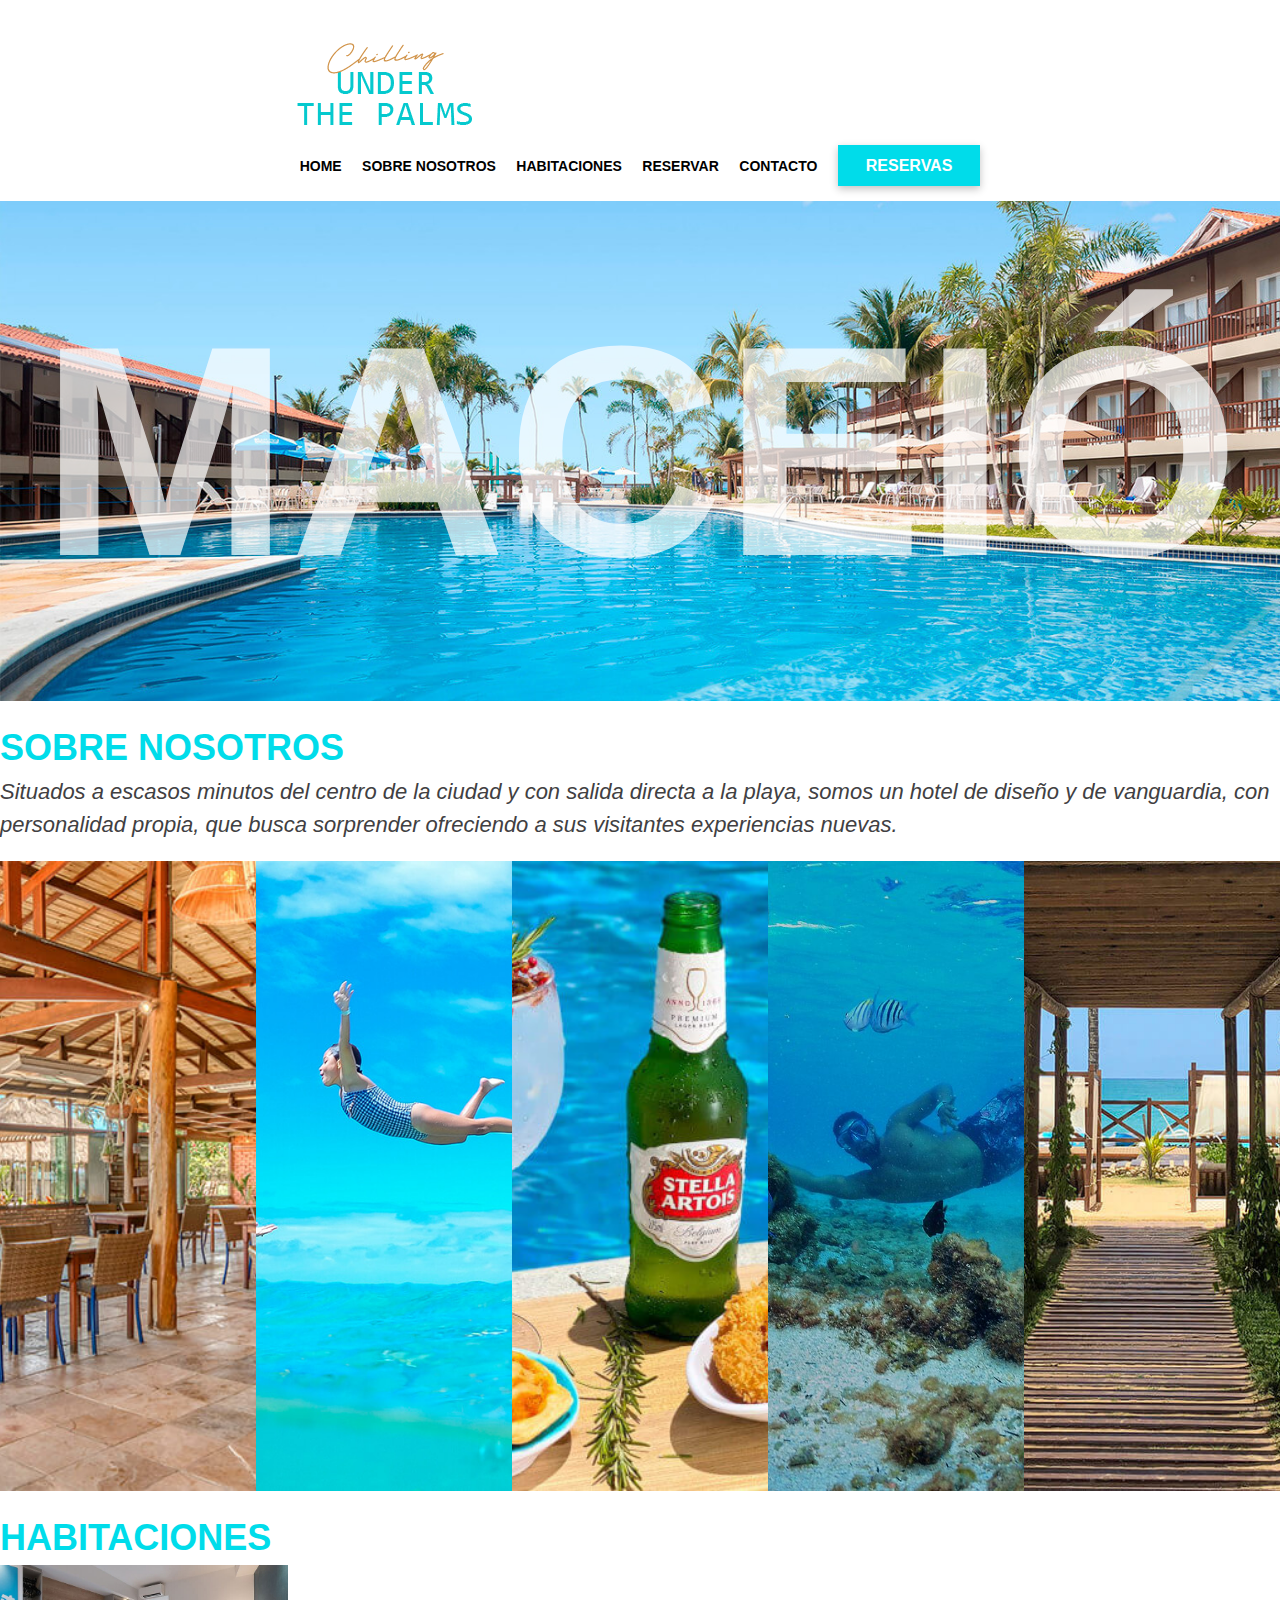
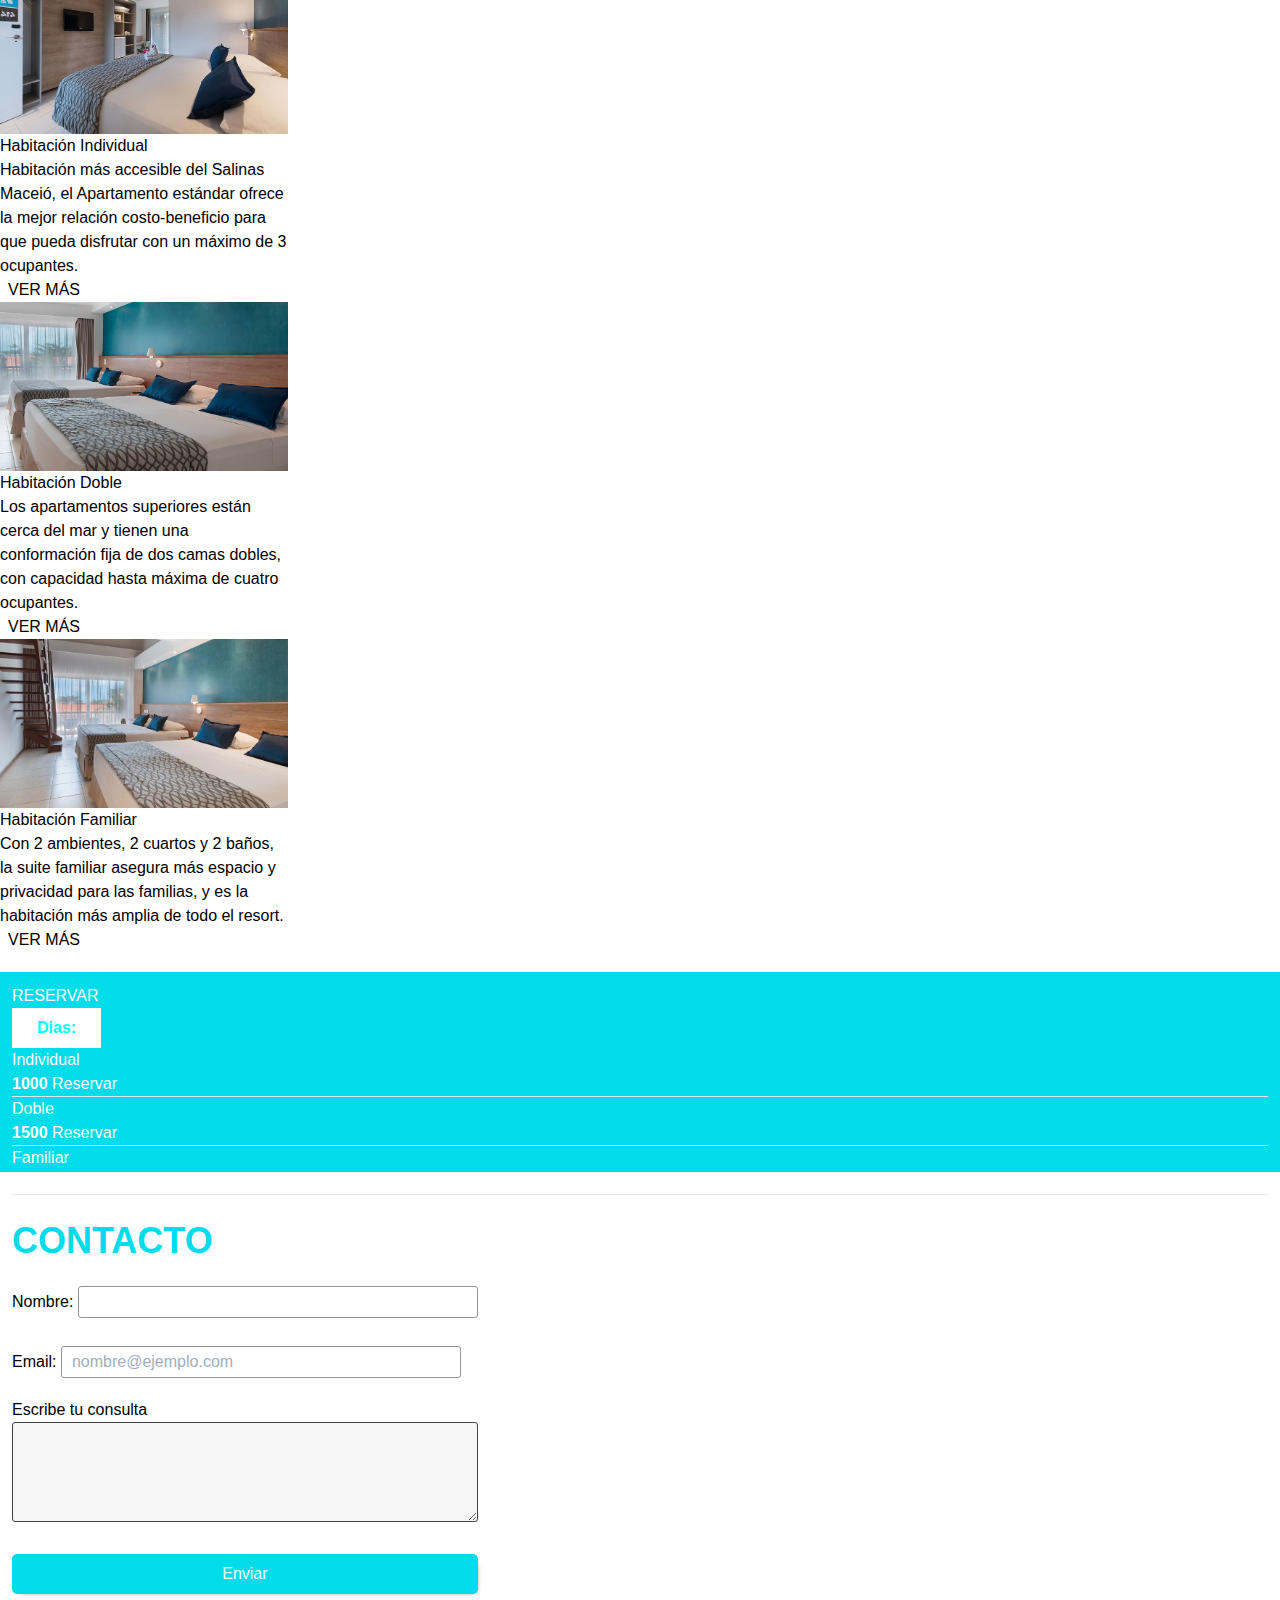
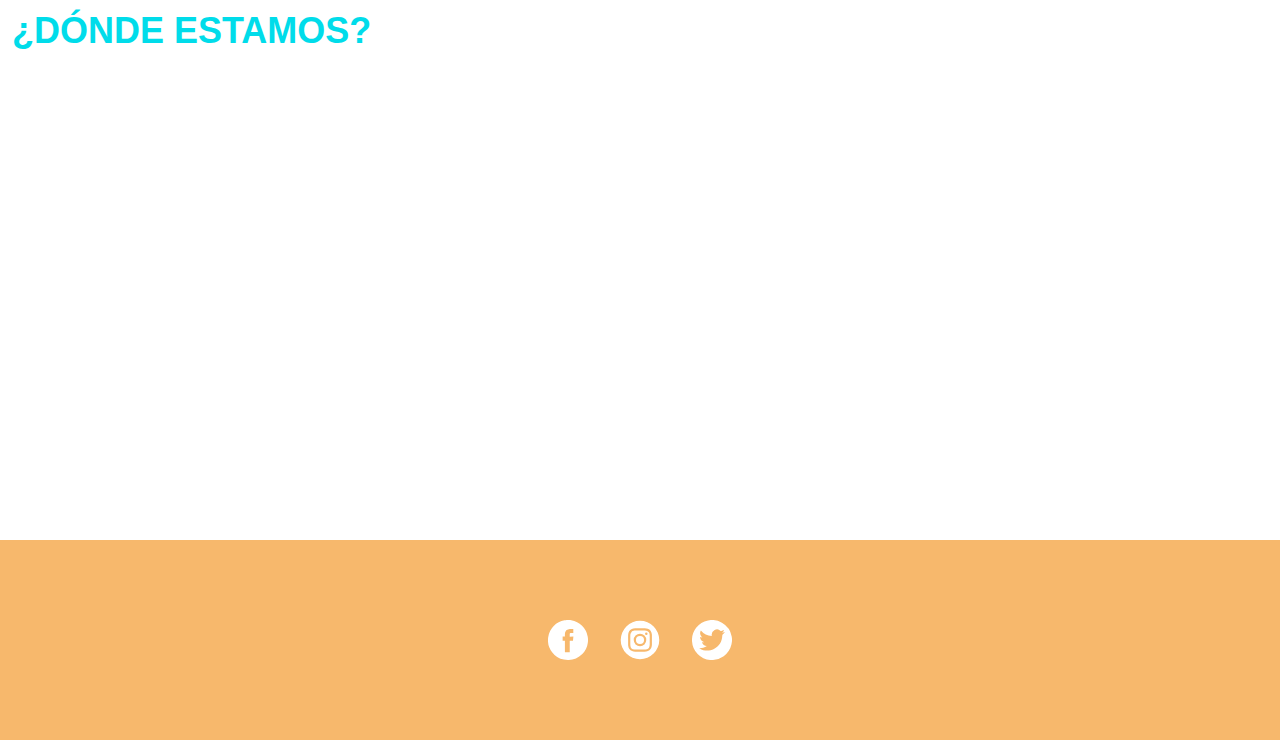
<file: Clase 12/index.html>
<!DOCTYPE html>
<html lang="en">
    <head>
        <meta charset="UTF-8">
    <meta http-equiv="X-UA-Compatible" content="IE=edge">
    <meta name="viewport" content="width=device-width, initial-scale=1.0">
    <title>Entrega Proyecto Final 1</title>
    <!--Tipografía-->
    <link rel="preconnect" href="https://fonts.googleapis.com">
    <meta name="keywords" content="Reserva de hotel reservas vacaciones playa">
    <!--Bootstrap CSS-->
    <link href="https://cdn.jsdelivr.net/npm/bootstrap@5.1.3/dist/css/bootstrap.min.css" rel="stylesheet" integrity="sha384-1BmE4kWBq78iYhFldvKuhfTAU6auU8tT94WrHftjDbrCEXSU1oBoqyl2QvZ6jIW3" crossorigin="anonymous">
    
    
      <!--estilos CSS-->
     <link rel="stylesheet" href="./css/estilos.css">

     <link type="text/css" rel="stylesheet" href="css/tailwind.min.css"  media="screen,projection"/>

</head>
<body>
    <header id="header">     
        <nav class="navbar navbar-expand-lg navbar-light navegacion">
            <div class="container-fluid">
            <a class="navbar-brand" href="./index.html"><img src="./imagenes/logo.png" alt="Logo Smile Givers" class="logo"></a>
            <button class="navbar-toggler" type="button" data-bs-toggle="collapse" data-bs-target="#navbarText" aria-controls="navbarText" aria-expanded="false" aria-label="Toggle navigation">
                <span class="navbar-toggler-icon"></span>
            </button>
            <div class="collapse navbar-collapse" id="navbarText">
                <ul class="navbar-nav me-auto mb-2 mb-lg-0">
                <li class="nav-item">
                    <a class="nav-link" aria-current="page" href="./index.html">HOME</a>
                </li>
                <li class="nav-item">
                    <a class="nav-link" href="">SOBRE NOSOTROS</a> 
                </li>
                <li class="nav-item">
                    <a class="nav-link" href=""> HABITACIONES </a>
                </li>
                <li class="nav-item">
                    <a class="nav-link" href="">RESERVAR</a>
                </li>
                <li class="nav-item">
                    <a class="nav-link" href="">CONTACTO</a>
                </li>
                
                    <a class="iniciaSesion" href="">RESERVAS</a>
                
                </ul>
            </div>
            </div>
        </nav>
</header>

<main>       
    <section class="heroSection">
        <div class="row mx-4">
            <div class="col-12 col-md-6 contenido-hero">
                <h2 class="herotitle">MACEIÓ</h2>
            </div>
        </div>
    </section>



    <div class="container-fluid my-5" id="sobrenosotros">
        <div class="row justify-content-evenly">
            <div class="col-12 col-sm-4"> 
              <h1>SOBRE NOSOTROS</h1>
            </div>
            <div class="col-12 col-sm-4">
                <p class="sobrenosotros"> Situados a escasos minutos del centro de la ciudad y con salida directa a la playa, somos un hotel de diseño y de vanguardia, con personalidad propia, que busca sorprender ofreciendo a sus visitantes experiencias nuevas.</p>  
            </div>    
        </div>
    </div>

    <div class="container">                    
        <div class="gallery-wrap">
          <div class="item item-1"></div>
          <div class="item item-2"></div>
          <div class="item item-3"></div>
          <div class="item item-4"></div>
          <div class="item item-5"></div>
        </div>
    </div>

    <div class="container.fluid habitaciones my-5" id="habitaciones">
        <div class="row justify-content-evenly">
            <h1>HABITACIONES</h1>
            <div class="card" style="width: 18rem;">
                <img src="./imagenes/hindividual.jpg" class="card-img-top" alt="...">
                <div class="card-body">
                  <h5 class="card-title">Habitación Individual</h5>
                  <p class="card-text">Habitación más accesible del Salinas Maceió, el Apartamento estándar ofrece la mejor relación costo-beneficio para que pueda disfrutar con un máximo de 3 ocupantes.</p>
                  <a href="#" class="btn btn-info">VER MÁS</a>
                </div>
              </div>

              <div class="card" style="width: 18rem;">
                <img src="./imagenes/hdoble.jpg" class="card-img-top" alt="...">
                <div class="card-body">
                  <h5 class="card-title">Habitación Doble</h5>
                  <p class="card-text">Los apartamentos superiores están cerca del mar y tienen una conformación fija de dos camas dobles, con capacidad hasta máxima de cuatro ocupantes.</p>
                  <a href="#" class="btn btn-info">VER MÁS</a>
                </div>
              </div>

              <div class="card" style="width: 18rem;">
                <img src="./imagenes/hfamiliar.jpg" class="card-img-top" alt="...">
                <div class="card-body">
                  <h5 class="card-title">Habitación Familiar</h5>
                  <p class="card-text">Con 2 ambientes, 2 cuartos y 2 baños, la suite familiar asegura más espacio y privacidad para las familias, y es la habitación más amplia de todo el resort. </p>
                  <a href="#" class="btn btn-info">VER MÁS</a>
                </div>
              </div>
        </div>
    </div>

    <div class="container.fluid reserva my-5 p-3" id="reservar">
        <div class="row">
            <h2>RESERVAR</h2>

            <div class="col-12 col-sm-4">

               <button id= "btnd">Dias: </button>
               <p class="DiasReservados"><b id="one-click"></b></p>

            </div>

            <div class="col-12 col-sm-4"  id="reservacion2"> 
        
            </div>

            <div class="col-12 col-sm-4 "  id="reservacion3"> 
                <a href="">Finalizar Reserva</a>
        
            </div>

           

        </div>
    </div>

    

    
    <div class="container.fluid contacto my-5 p-3" id="contacto">
            <div class="row">
                <div class="col-12 col-md-6">
                    <section class="sectionContacto">
                        <h1>CONTACTO</h1>
                        <form action="#" method="#" id="formulario">
                            <fieldset>
                                <div class="mb-3">
                                    <label for="name">Nombre:</label>
                                    <input name="nombre"  type="text" id="nombre" required/>
                                </div>
                                <div class="mb-3">
                                    <label for="exampleFormControlInput1" class="form-label">Email:</label>
                                    <input type="email" class="form-control" id="email" placeholder="nombre@ejemplo.com">
                                </div>
                                <div class="mb-3">
                                    <label for="exampleFormControlTextarea1" class="form-label">Escribe tu consulta</label>
                                    <textarea class="form-control" id="texto" rows="3"></textarea>
                                </div>        
                                
                                <div  id="spinner">
                                    <div class="sk-chase">
                                        <div class="sk-chase-dot"></div>
                                        <div class="sk-chase-dot"></div>
                                        <div class="sk-chase-dot"></div>
                                        <div class="sk-chase-dot"></div>
                                        <div class="sk-chase-dot"></div>
                                        <div class="sk-chase-dot"></div>
                                    </div>
                                </div>


                                <input type="submit" value="Enviar" id="enviar">
                            </fieldset>
                        </form>
                    </section>
                </div>

                <div class="col-12 col-md-6">
                    <div class="mapa">
                        <h1>¿DÓNDE ESTAMOS?</h1>
                        <iframe src="https://www.google.com/maps/embed?pb=!1m18!1m12!1m3!1d28854.468189239982!2d-35.75150233961238!3d-9.659474020346062!2m3!1f0!2f0!3f0!3m2!1i1024!2i768!4f13.1!3m3!1m2!1s0x70146fcd6688849%3A0xee2c725b43e07653!2sMacei%C3%B3%2C%20Alagoas%2C%20Brasil!5e0!3m2!1ses-419!2sar!4v1637868358494!5m2!1ses-419!2sar" width="100%" height="450" frameborder="0" style="border:0" allowfullscreen></iframe>
                    </div>
                </div>
            </div>
    </div>




   

    <footer id="footer">
        <section class="footerSection">
                <a href=""><img src="./imagenes/facebook.svg" class="iconosRedes" alt="Facebook"></a>
                <a href=""><img src="./imagenes/instagram.svg" class="iconosRedes" alt="Instagram"></a>
                <a href=""><img src="./imagenes/twitter.svg" class="iconosRedes" alt="twitter"></a>
        </section>
    </footer>
    

</main>

<!--Javascript-->
<script src="https://code.jquery.com/jquery-3.6.0.min.js" integrity="sha256-/xUj+3OJU5yExlq6GSYGSHk7tPXikynS7ogEvDej/m4=" crossorigin="anonymous"></script>
<script src="./js/miarchivo.js"> </script> 
<script src="./js/materialize.min.js"> </script> 


     
</body>
</html>
</file>
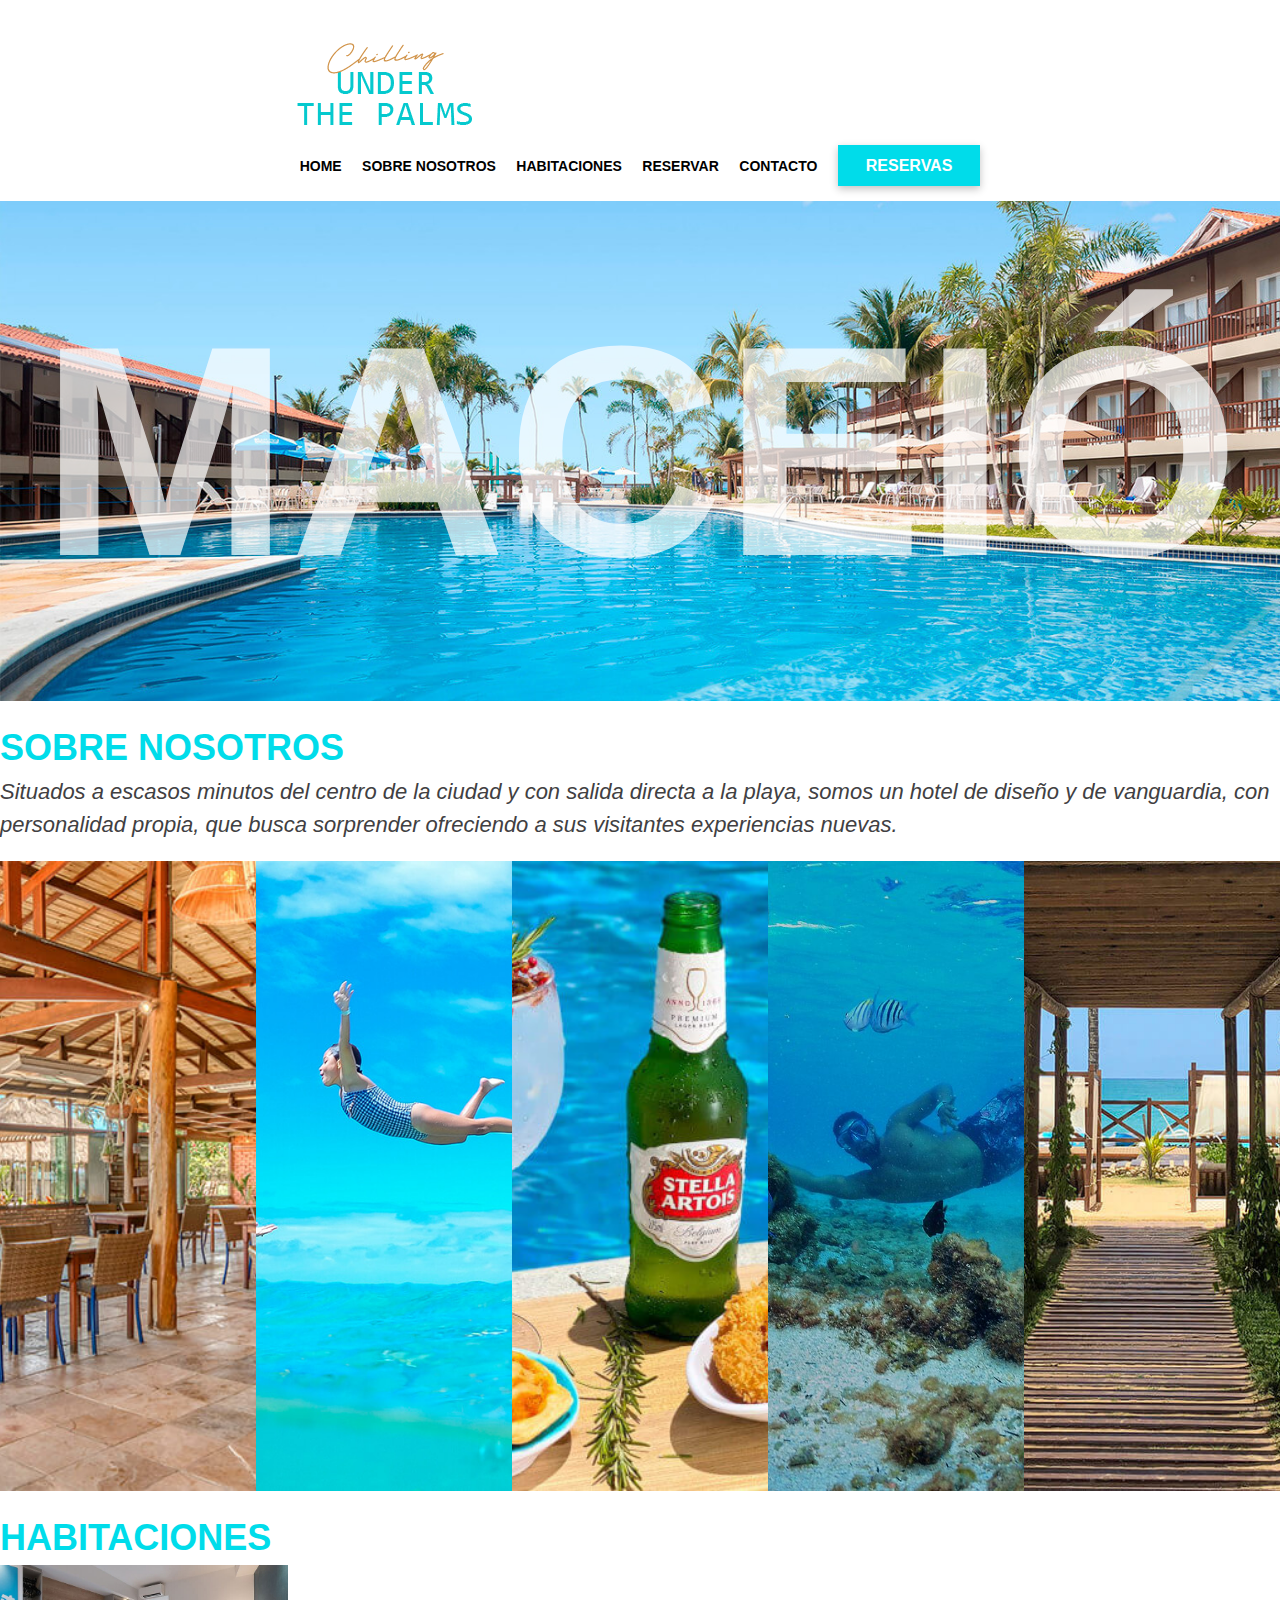
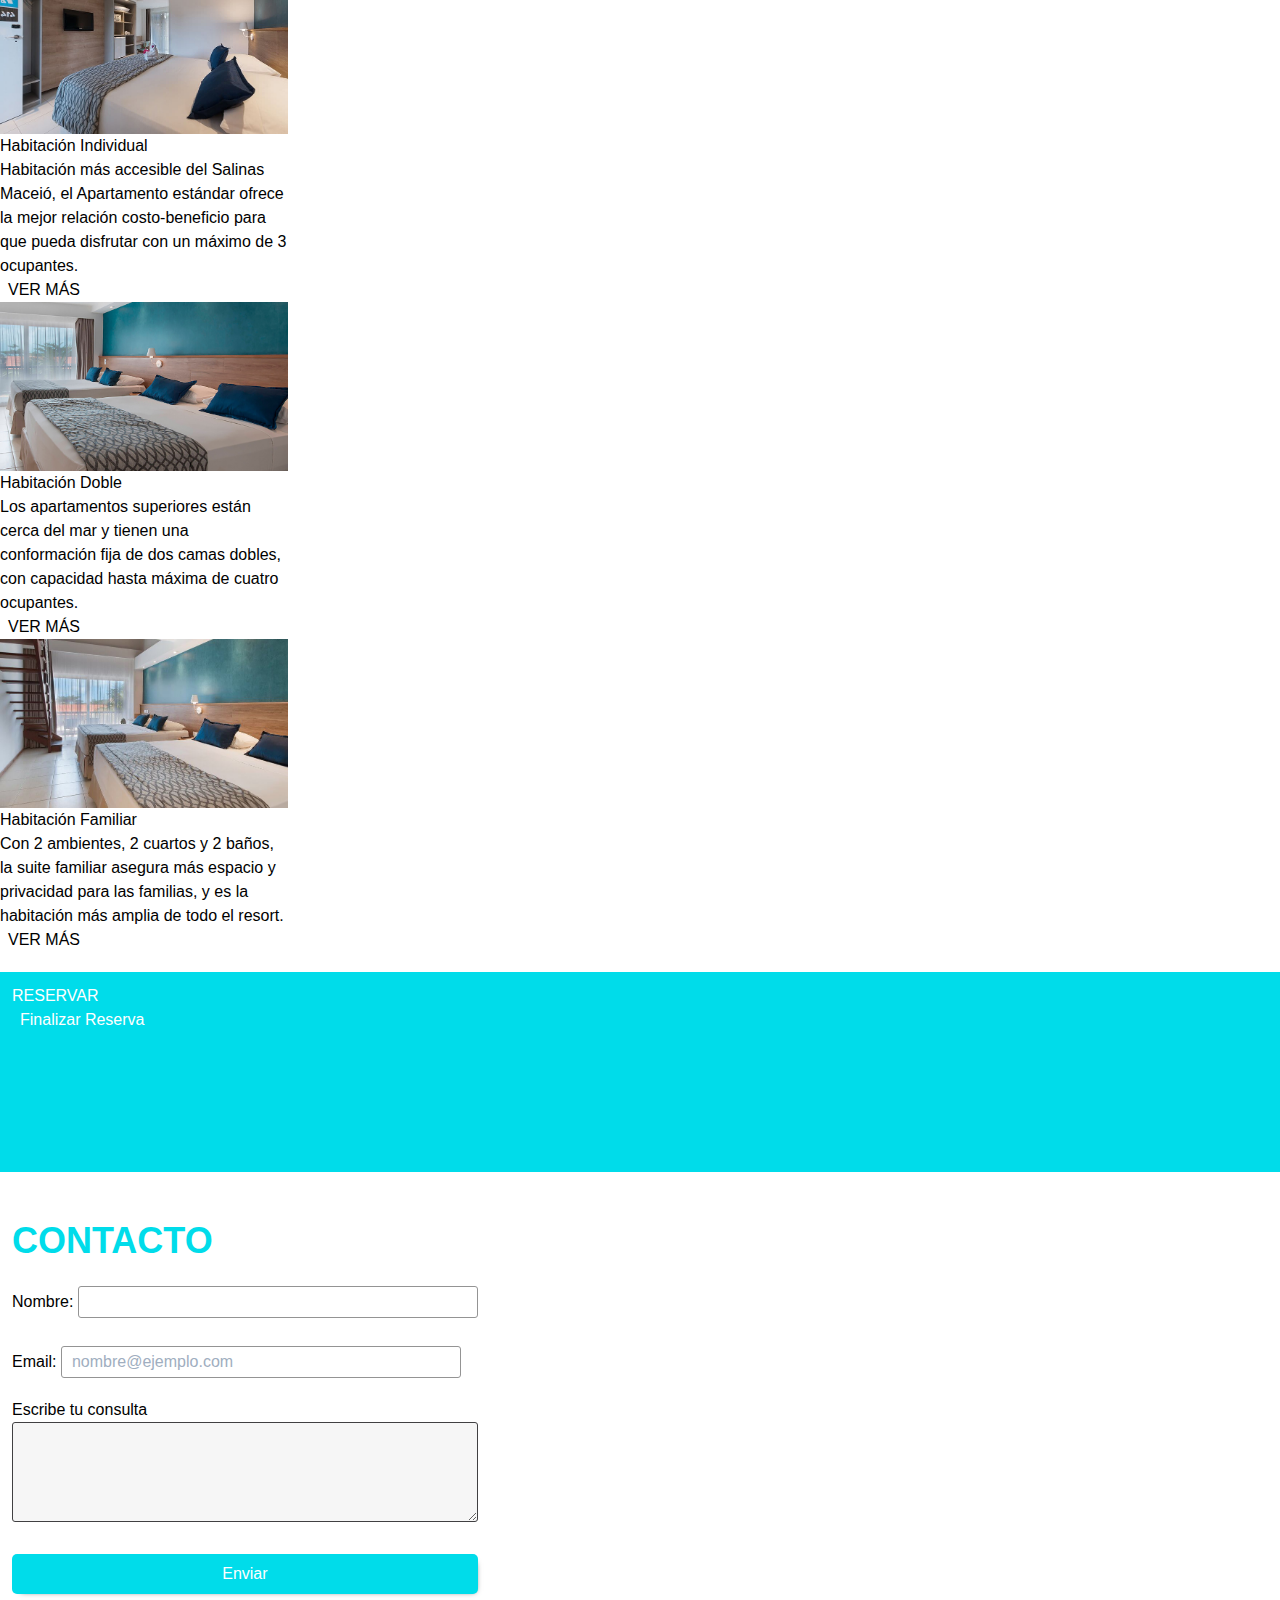
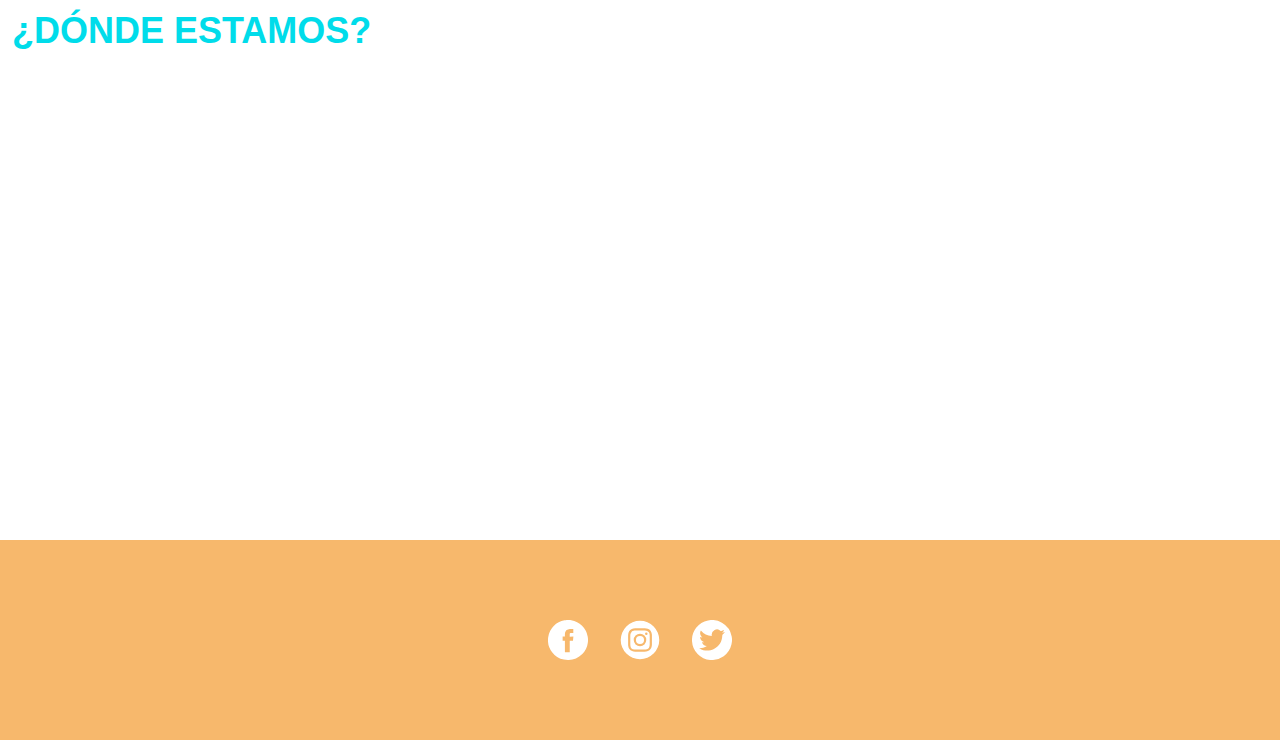
<file: Clase 14/index.html>
<!DOCTYPE html>
<html lang="en">
    <head>
        <meta charset="UTF-8">
    <meta http-equiv="X-UA-Compatible" content="IE=edge">
    <meta name="viewport" content="width=device-width, initial-scale=1.0">
    <title>Entrega Proyecto Final 1</title>
    <!--Tipografía-->
    <link rel="preconnect" href="https://fonts.googleapis.com">
    <meta name="keywords" content="Reserva de hotel reservas vacaciones playa">
    <!--Bootstrap CSS-->
    <link href="https://cdn.jsdelivr.net/npm/bootstrap@5.1.3/dist/css/bootstrap.min.css" rel="stylesheet" integrity="sha384-1BmE4kWBq78iYhFldvKuhfTAU6auU8tT94WrHftjDbrCEXSU1oBoqyl2QvZ6jIW3" crossorigin="anonymous">
    
    
      <!--estilos CSS-->
     <link rel="stylesheet" href="./css/estilos.css">

     <link type="text/css" rel="stylesheet" href="css/tailwind.min.css"  media="screen,projection"/>

</head>
<body>
    <header id="header">     
        <nav class="navbar navbar-expand-lg navbar-light navegacion">
            <div class="container-fluid">
            <a class="navbar-brand" href="./index.html"><img src="./imagenes/logo.png" alt="Logo Smile Givers" class="logo"></a>
            <button class="navbar-toggler" type="button" data-bs-toggle="collapse" data-bs-target="#navbarText" aria-controls="navbarText" aria-expanded="false" aria-label="Toggle navigation">
                <span class="navbar-toggler-icon"></span>
            </button>
            <div class="collapse navbar-collapse" id="navbarText">
                <ul class="navbar-nav me-auto mb-2 mb-lg-0">
                <li class="nav-item">
                    <a class="nav-link" aria-current="page" href="./index.html">HOME</a>
                </li>
                <li class="nav-item">
                    <a class="nav-link" href="">SOBRE NOSOTROS</a> 
                </li>
                <li class="nav-item">
                    <a class="nav-link" href=""> HABITACIONES </a>
                </li>
                <li class="nav-item">
                    <a class="nav-link" href="">RESERVAR</a>
                </li>
                <li class="nav-item">
                    <a class="nav-link" href="">CONTACTO</a>
                </li>
                
                    <a class="iniciaSesion" href="">RESERVAS</a>
                
                </ul>
            </div>
            </div>
        </nav>
</header>

<main>       
    <section class="heroSection">
        <div class="row mx-4">
            <div class="col-12 col-md-6 contenido-hero">
                <h2 class="herotitle">MACEIÓ</h2>
            </div>
        </div>
    </section>



    <div class="container-fluid my-5" id="sobrenosotros">
        <div class="row justify-content-evenly">
            <div class="col-12 col-sm-4"> 
              <h1>SOBRE NOSOTROS</h1>
            </div>
            <div class="col-12 col-sm-4">
                <p class="sobrenosotros"> Situados a escasos minutos del centro de la ciudad y con salida directa a la playa, somos un hotel de diseño y de vanguardia, con personalidad propia, que busca sorprender ofreciendo a sus visitantes experiencias nuevas.</p>  
            </div>    
        </div>
    </div>

    <div class="container">                    
        <div class="gallery-wrap">
          <div class="item item-1"></div>
          <div class="item item-2"></div>
          <div class="item item-3"></div>
          <div class="item item-4"></div>
          <div class="item item-5"></div>
        </div>
    </div>

    <div class="container.fluid habitaciones my-5" id="habitaciones">
        <div class="row justify-content-evenly">
            <h1>HABITACIONES</h1>
            <div class="card" style="width: 18rem;">
                <img src="./imagenes/hindividual.jpg" class="card-img-top" alt="...">
                <div class="card-body">
                  <h5 class="card-title">Habitación Individual</h5>
                  <p class="card-text">Habitación más accesible del Salinas Maceió, el Apartamento estándar ofrece la mejor relación costo-beneficio para que pueda disfrutar con un máximo de 3 ocupantes.</p>
                  <a href="#" class="btn btn-info">VER MÁS</a>
                </div>
              </div>

              <div class="card" style="width: 18rem;">
                <img src="./imagenes/hdoble.jpg" class="card-img-top" alt="...">
                <div class="card-body">
                  <h5 class="card-title">Habitación Doble</h5>
                  <p class="card-text">Los apartamentos superiores están cerca del mar y tienen una conformación fija de dos camas dobles, con capacidad hasta máxima de cuatro ocupantes.</p>
                  <a href="#" class="btn btn-info">VER MÁS</a>
                </div>
              </div>

              <div class="card" style="width: 18rem;">
                <img src="./imagenes/hfamiliar.jpg" class="card-img-top" alt="...">
                <div class="card-body">
                  <h5 class="card-title">Habitación Familiar</h5>
                  <p class="card-text">Con 2 ambientes, 2 cuartos y 2 baños, la suite familiar asegura más espacio y privacidad para las familias, y es la habitación más amplia de todo el resort. </p>
                  <a href="#" class="btn btn-info">VER MÁS</a>
                </div>
              </div>
        </div>
    </div>

    <div class="container.fluid reserva my-5 p-3" id="reservar">
        <div class="row">
            <h2>RESERVAR</h2>

            <div class="col-12 col-sm-4">

               <!-- <button id= "btnd">Dias: </button>
               <p class="DiasReservados"><b id="one-click"></b></p> -->

            </div>

            <div class="col-12 col-sm-4"  id="reservacion2"> 
        
            </div>

            <div class="col-12 col-sm-4 "  id="reservacion3"> 
                <a href="">Finalizar Reserva</a>
        
            </div>

           

        </div>
    </div>

    

    
    <div class="container.fluid contacto my-5 p-3" id="contacto">
            <div class="row">
                <div class="col-12 col-md-6">
                    <section class="sectionContacto">
                        <h1>CONTACTO</h1>
                        <form action="#" method="#" id="formulario">
                            <fieldset>
                                <div class="mb-3">
                                    <label for="name">Nombre:</label>
                                    <input name="nombre"  type="text" id="nombre" required/>
                                </div>
                                <div class="mb-3">
                                    <label for="exampleFormControlInput1" class="form-label">Email:</label>
                                    <input type="email" class="form-control" id="email" placeholder="nombre@ejemplo.com">
                                </div>
                                <div class="mb-3">
                                    <label for="exampleFormControlTextarea1" class="form-label">Escribe tu consulta</label>
                                    <textarea class="form-control" id="texto" rows="3"></textarea>
                                </div>        
                                
                                <div  id="spinner">
                                    <div class="sk-chase">
                                        <div class="sk-chase-dot"></div>
                                        <div class="sk-chase-dot"></div>
                                        <div class="sk-chase-dot"></div>
                                        <div class="sk-chase-dot"></div>
                                        <div class="sk-chase-dot"></div>
                                        <div class="sk-chase-dot"></div>
                                    </div>
                                </div>


                                <input type="submit" value="Enviar" id="enviar">
                            </fieldset>
                        </form>
                    </section>
                </div>

                <div class="col-12 col-md-6">
                    <div class="mapa">
                        <h1>¿DÓNDE ESTAMOS?</h1>
                        <iframe src="https://www.google.com/maps/embed?pb=!1m18!1m12!1m3!1d28854.468189239982!2d-35.75150233961238!3d-9.659474020346062!2m3!1f0!2f0!3f0!3m2!1i1024!2i768!4f13.1!3m3!1m2!1s0x70146fcd6688849%3A0xee2c725b43e07653!2sMacei%C3%B3%2C%20Alagoas%2C%20Brasil!5e0!3m2!1ses-419!2sar!4v1637868358494!5m2!1ses-419!2sar" width="100%" height="450" frameborder="0" style="border:0" allowfullscreen></iframe>
                    </div>
                </div>
            </div>
    </div>




   

    <footer id="footer">
        <section class="footerSection">
                <a href=""><img src="./imagenes/facebook.svg" class="iconosRedes" alt="Facebook"></a>
                <a href=""><img src="./imagenes/instagram.svg" class="iconosRedes" alt="Instagram"></a>
                <a href=""><img src="./imagenes/twitter.svg" class="iconosRedes" alt="twitter"></a>
        </section>
    </footer>
    

</main>

<!--Javascript-->
<script src="https://code.jquery.com/jquery-3.6.0.min.js" integrity="sha256-/xUj+3OJU5yExlq6GSYGSHk7tPXikynS7ogEvDej/m4=" crossorigin="anonymous"></script>
<script src="./js/miarchivo.js"> </script> 
<script src="./js/materialize.min.js"> </script> 


     
</body>
</html>
</file>
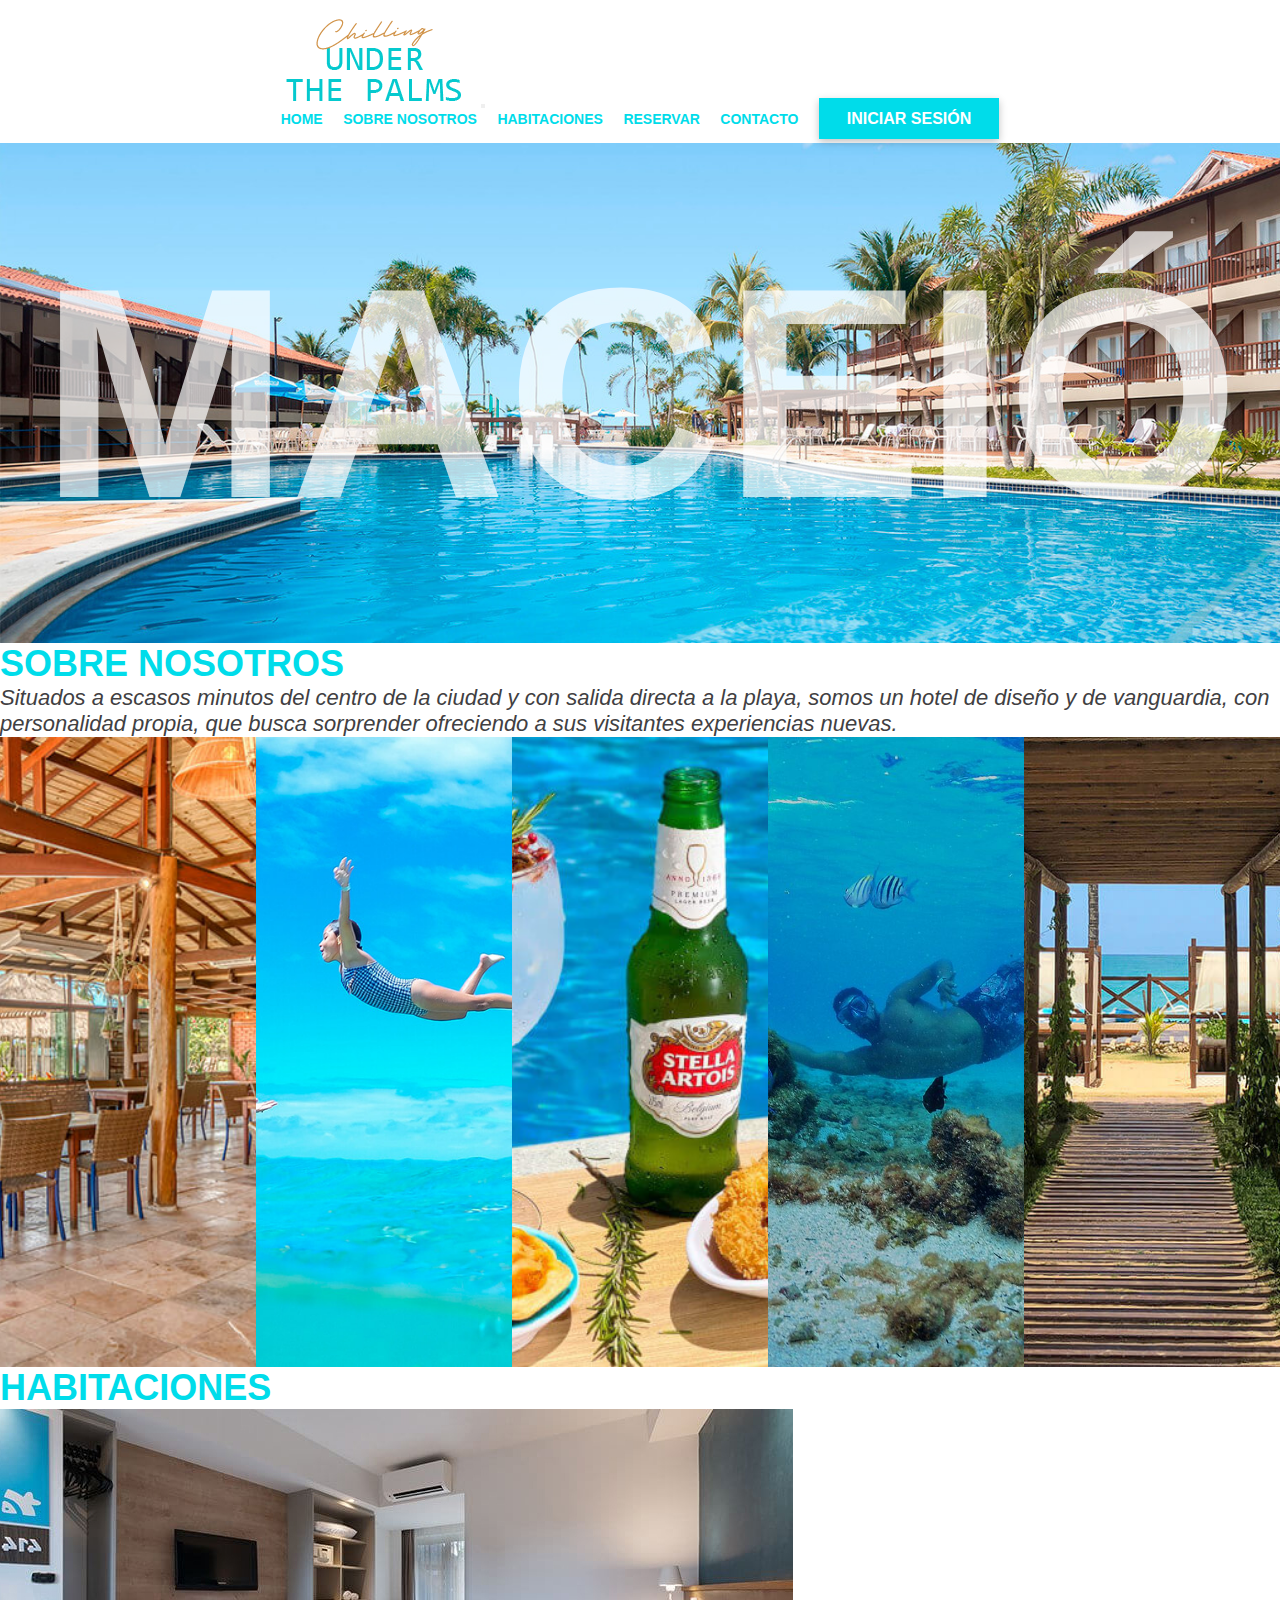
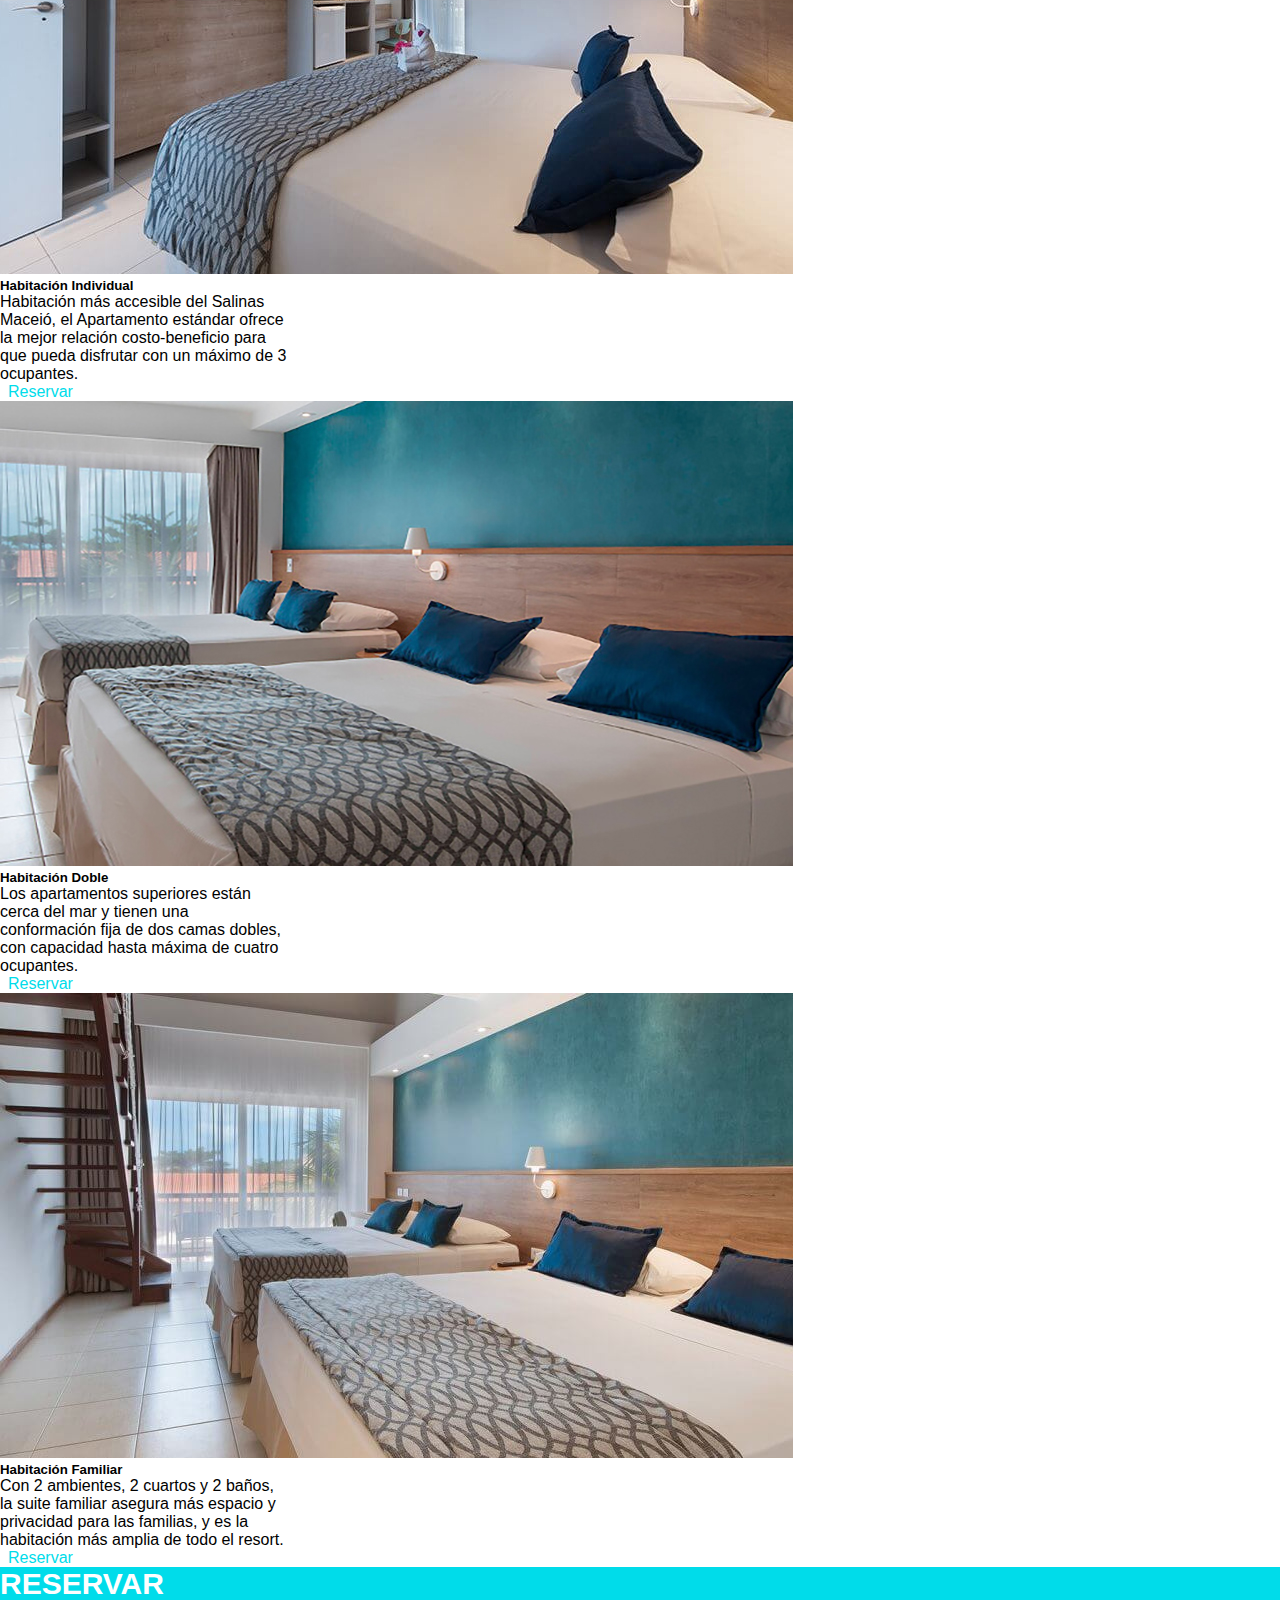
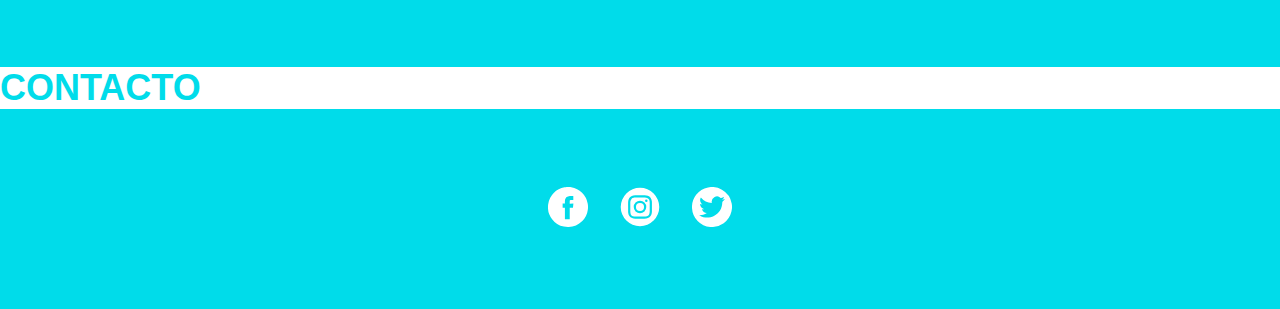
<file: 1ra Entrega Proyecto Final/19965Contrera - Arrays/index.html>
<!DOCTYPE html>
<html lang="en">
<head>
    <meta charset="UTF-8">
    <meta http-equiv="X-UA-Compatible" content="IE=edge">
    <meta name="viewport" content="width=device-width, initial-scale=1.0">
    <title>1ra Entrega Proyecto final</title>
     <!--Tipografía-->
     <link rel="preconnect" href="https://fonts.googleapis.com">
     <meta name="keywords" content="Reserva de hotel reservas vacaciones playa">
      <!--Bootstrap CSS-->
     <link href="https://cdn.jsdelivr.net/npm/bootstrap@5.1.3/dist/css/bootstrap.min.css" rel="stylesheet" integrity="sha384-1BmE4kWBq78iYhFldvKuhfTAU6auU8tT94WrHftjDbrCEXSU1oBoqyl2QvZ6jIW3" crossorigin="anonymous">
 
      <!--estilos CSS-->
     <link rel="stylesheet" href="./css/estilos.css">

    <!--Javascript-->
     <script src="./js/miarchivo.js"> </script> 

</head>
<body>
    <header>     
        <nav class="navbar navbar-expand-lg navbar-light">
            <div class="container-fluid">
            <a class="navbar-brand" href="./index.html"><img src="./imagenes/logo.png" alt="Logo Smile Givers" class="logo"></a>
            <button class="navbar-toggler" type="button" data-bs-toggle="collapse" data-bs-target="#navbarText" aria-controls="navbarText" aria-expanded="false" aria-label="Toggle navigation">
                <span class="navbar-toggler-icon"></span>
            </button>
            <div class="collapse navbar-collapse" id="navbarText">
                <ul class="navbar-nav me-auto mb-2 mb-lg-0">
                <li class="nav-item">
                    <a class="nav-link" aria-current="page" href="./index.html">HOME</a>
                </li>
                <li class="nav-item">
                    <a class="nav-link" href="">SOBRE NOSOTROS</a>
                </li>
                <li class="nav-item">
                    <a class="nav-link" href=""> HABITACIONES </a>
                </li>
                <li class="nav-item">
                    <a class="nav-link" href="">RESERVAR</a>
                </li>
                <li class="nav-item">
                    <a class="nav-link" href="">CONTACTO</a>
                </li>
                
                    <a class="iniciaSesion" href="">INICIAR SESIÓN</a>
                
                </ul>
            </div>
            </div>
        </nav>
</header>

<main>       
    <section class="heroSection">
        <div class="row mx-4">
            <div class="col-12 col-md-6">
                <h1 class="herotitle">MACEIÓ</h1>
            </div>
        </div>
    </section>

    <div class="container-fluid my-5">
        <div class="row justify-content-evenly">
            <div class="col-12 col-sm-4"> 
              <h1>SOBRE NOSOTROS</h1>
            </div>
            <div class="col-12 col-sm-4">
                <p class="sobrenosotros"> Situados a escasos minutos del centro de la ciudad y con salida directa a la playa, somos un hotel de diseño y de vanguardia, con personalidad propia, que busca sorprender ofreciendo a sus visitantes experiencias nuevas.</p>  
            </div>    
        </div>
    </div>

    <div class="container">                    
        <div class="gallery-wrap">
          <div class="item item-1"></div>
          <div class="item item-2"></div>
          <div class="item item-3"></div>
          <div class="item item-4"></div>
          <div class="item item-5"></div>
        </div>
    </div>

    <div class="container.fluid habitaciones my-5">
        <div class="row justify-content-evenly">
            <h1>HABITACIONES</h1>
            <div class="card" style="width: 18rem;">
                <img src="./imagenes/hindividual.jpg" class="card-img-top" alt="...">
                <div class="card-body">
                  <h5 class="card-title">Habitación Individual</h5>
                  <p class="card-text">Habitación más accesible del Salinas Maceió, el Apartamento estándar ofrece la mejor relación costo-beneficio para que pueda disfrutar con un máximo de 3 ocupantes.</p>
                  <a href="#" class="btn btn-info">Reservar</a>
                </div>
              </div>

              <div class="card" style="width: 18rem;">
                <img src="./imagenes/hdoble.jpg" class="card-img-top" alt="...">
                <div class="card-body">
                  <h5 class="card-title">Habitación Doble</h5>
                  <p class="card-text">Los apartamentos superiores están cerca del mar y tienen una conformación fija de dos camas dobles, con capacidad hasta máxima de cuatro ocupantes.</p>
                  <a href="#" class="btn btn-info">Reservar</a>
                </div>
              </div>

              <div class="card" style="width: 18rem;">
                <img src="./imagenes/hfamiliar.jpg" class="card-img-top" alt="...">
                <div class="card-body">
                  <h5 class="card-title">Habitación Familiar</h5>
                  <p class="card-text">Con 2 ambientes, 2 cuartos y 2 baños, la suite familiar asegura más espacio y privacidad para las familias, y es la habitación más amplia de todo el resort. </p>
                  <a href="#" class="btn btn-info">Reservar</a>
                </div>
              </div>
        </div>
    </div>

    <div class="container.fluid reserva my-5 p-3">
        <div class="row">
            <h2>RESERVAR</h2>

            <!-- Aca va a ir el calendario de reserva con fecha y dias para completar -->

        </div>
    </div>

    <div class="container.fluid contacto">
        <div class="row">
            <h1>CONTACTO</h1>
            
            

        </div>
    </div>





    <footer>
        <section class="footerSection">
                <a href=""><img src="./imagenes/facebook.svg" class="iconosRedes" alt="Facebook"></a>
                <a href=""><img src="./imagenes/instagram.svg" class="iconosRedes" alt="Instagram"></a>
                <a href=""><img src="./imagenes/twitter.svg" class="iconosRedes" alt="twitter"></a>
        </section>
    </footer>
    

</main>

     
</body>
</html>
</file>
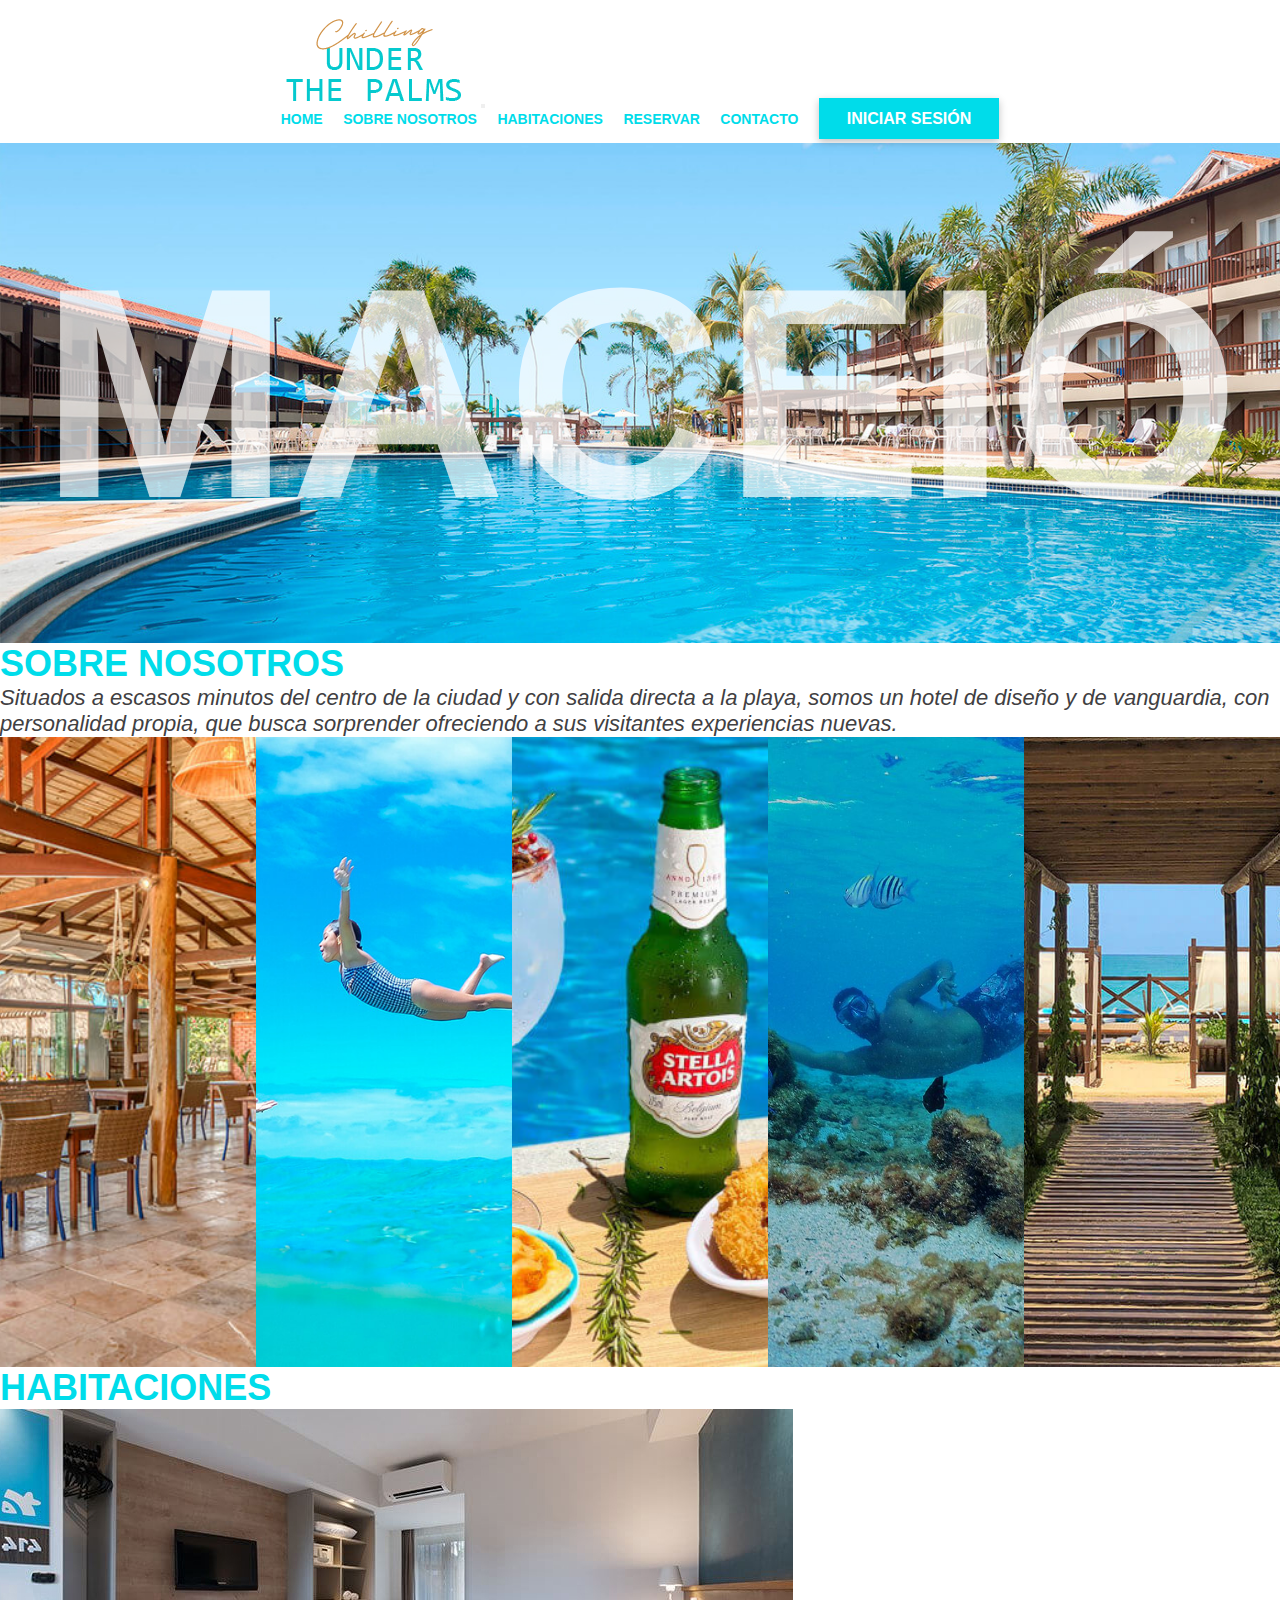
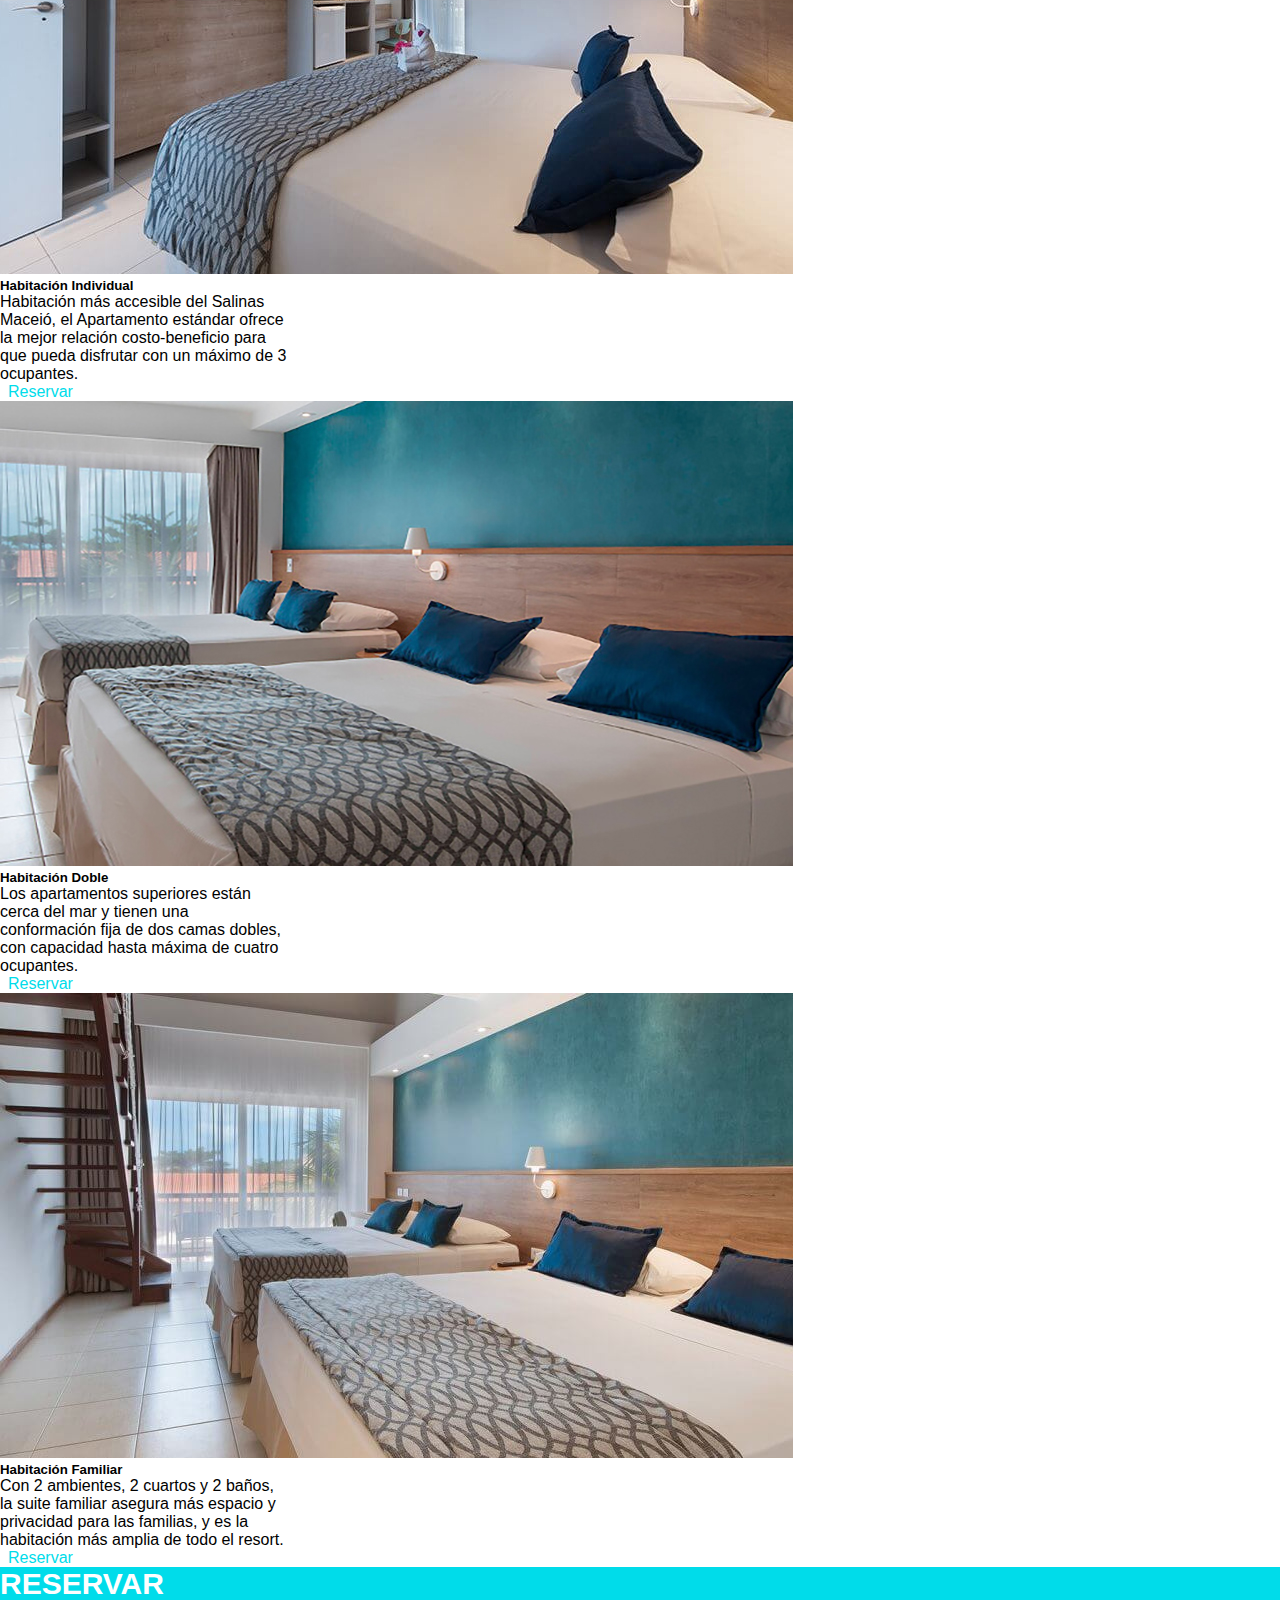
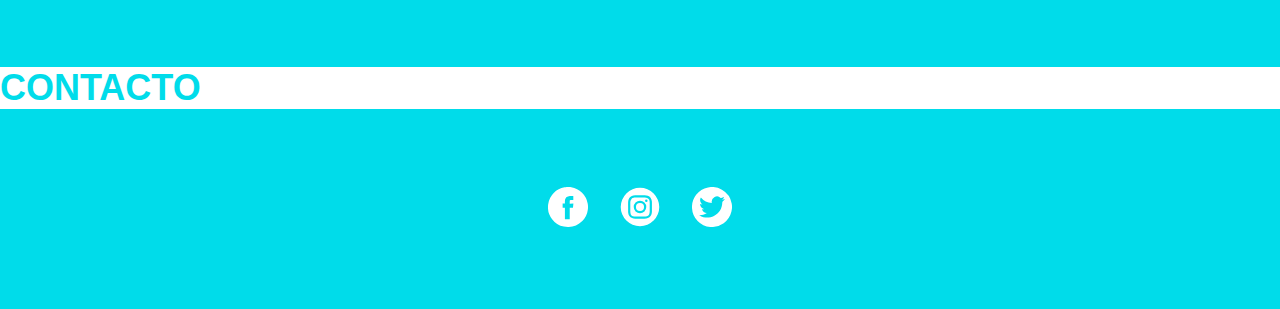
<file: Clase 6/19965Contrera - Arrays/index.html>
<!DOCTYPE html>
<html lang="en">
<head>
    <meta charset="UTF-8">
    <meta http-equiv="X-UA-Compatible" content="IE=edge">
    <meta name="viewport" content="width=device-width, initial-scale=1.0">
    <title>Entrega Clase 6 -  ARRAYS</title>
     <!--Tipografía-->
     <link rel="preconnect" href="https://fonts.googleapis.com">
     <meta name="keywords" content="Reserva de hotel reservas vacaciones playa">
      <!--Bootstrap CSS-->
     <link href="https://cdn.jsdelivr.net/npm/bootstrap@5.1.3/dist/css/bootstrap.min.css" rel="stylesheet" integrity="sha384-1BmE4kWBq78iYhFldvKuhfTAU6auU8tT94WrHftjDbrCEXSU1oBoqyl2QvZ6jIW3" crossorigin="anonymous">
 
      <!--estilos CSS-->
     <link rel="stylesheet" href="./css/estilos.css">

    <!--Javascript-->
     <script src="./js/miarchivo.js"> </script> 

</head>
<body>
    <header>     
        <nav class="navbar navbar-expand-lg navbar-light">
            <div class="container-fluid">
            <a class="navbar-brand" href="./index.html"><img src="./imagenes/logo.png" alt="Logo Smile Givers" class="logo"></a>
            <button class="navbar-toggler" type="button" data-bs-toggle="collapse" data-bs-target="#navbarText" aria-controls="navbarText" aria-expanded="false" aria-label="Toggle navigation">
                <span class="navbar-toggler-icon"></span>
            </button>
            <div class="collapse navbar-collapse" id="navbarText">
                <ul class="navbar-nav me-auto mb-2 mb-lg-0">
                <li class="nav-item">
                    <a class="nav-link" aria-current="page" href="./index.html">HOME</a>
                </li>
                <li class="nav-item">
                    <a class="nav-link" href="">SOBRE NOSOTROS</a>
                </li>
                <li class="nav-item">
                    <a class="nav-link" href=""> HABITACIONES </a>
                </li>
                <li class="nav-item">
                    <a class="nav-link" href="">RESERVAR</a>
                </li>
                <li class="nav-item">
                    <a class="nav-link" href="">CONTACTO</a>
                </li>
                
                    <a class="iniciaSesion" href="">INICIAR SESIÓN</a>
                
                </ul>
            </div>
            </div>
        </nav>
</header>

<main>       
    <section class="heroSection">
        <div class="row mx-4">
            <div class="col-12 col-md-6">
                <h1 class="herotitle">MACEIÓ</h1>
            </div>
        </div>
    </section>

    <div class="container-fluid my-5">
        <div class="row justify-content-evenly">
            <div class="col-12 col-sm-4"> 
              <h1>SOBRE NOSOTROS</h1>
            </div>
            <div class="col-12 col-sm-4">
                <p class="sobrenosotros"> Situados a escasos minutos del centro de la ciudad y con salida directa a la playa, somos un hotel de diseño y de vanguardia, con personalidad propia, que busca sorprender ofreciendo a sus visitantes experiencias nuevas.</p>  
            </div>    
        </div>
    </div>

    <div class="container">                    
        <div class="gallery-wrap">
          <div class="item item-1"></div>
          <div class="item item-2"></div>
          <div class="item item-3"></div>
          <div class="item item-4"></div>
          <div class="item item-5"></div>
        </div>
    </div>

    <div class="container.fluid habitaciones my-5">
        <div class="row justify-content-evenly">
            <h1>HABITACIONES</h1>
            <div class="card" style="width: 18rem;">
                <img src="./imagenes/hindividual.jpg" class="card-img-top" alt="...">
                <div class="card-body">
                  <h5 class="card-title">Habitación Individual</h5>
                  <p class="card-text">Habitación más accesible del Salinas Maceió, el Apartamento estándar ofrece la mejor relación costo-beneficio para que pueda disfrutar con un máximo de 3 ocupantes.</p>
                  <a href="#" class="btn btn-info">Reservar</a>
                </div>
              </div>

              <div class="card" style="width: 18rem;">
                <img src="./imagenes/hdoble.jpg" class="card-img-top" alt="...">
                <div class="card-body">
                  <h5 class="card-title">Habitación Doble</h5>
                  <p class="card-text">Los apartamentos superiores están cerca del mar y tienen una conformación fija de dos camas dobles, con capacidad hasta máxima de cuatro ocupantes.</p>
                  <a href="#" class="btn btn-info">Reservar</a>
                </div>
              </div>

              <div class="card" style="width: 18rem;">
                <img src="./imagenes/hfamiliar.jpg" class="card-img-top" alt="...">
                <div class="card-body">
                  <h5 class="card-title">Habitación Familiar</h5>
                  <p class="card-text">Con 2 ambientes, 2 cuartos y 2 baños, la suite familiar asegura más espacio y privacidad para las familias, y es la habitación más amplia de todo el resort. </p>
                  <a href="#" class="btn btn-info">Reservar</a>
                </div>
              </div>
        </div>
    </div>

    <div class="container.fluid reserva my-5 p-3">
        <div class="row">
            <h2>RESERVAR</h2>

            <!-- Aca va a ir el calendario de reserva con fecha y dias para completar -->

        </div>
    </div>

    <div class="container.fluid contacto">
        <div class="row">
            <h1>CONTACTO</h1>
            
            

        </div>
    </div>





    <footer>
        <section class="footerSection">
                <a href=""><img src="./imagenes/facebook.svg" class="iconosRedes" alt="Facebook"></a>
                <a href=""><img src="./imagenes/instagram.svg" class="iconosRedes" alt="Instagram"></a>
                <a href=""><img src="./imagenes/twitter.svg" class="iconosRedes" alt="twitter"></a>
        </section>
    </footer>
    

</main>

     
</body>
</html>
</file>
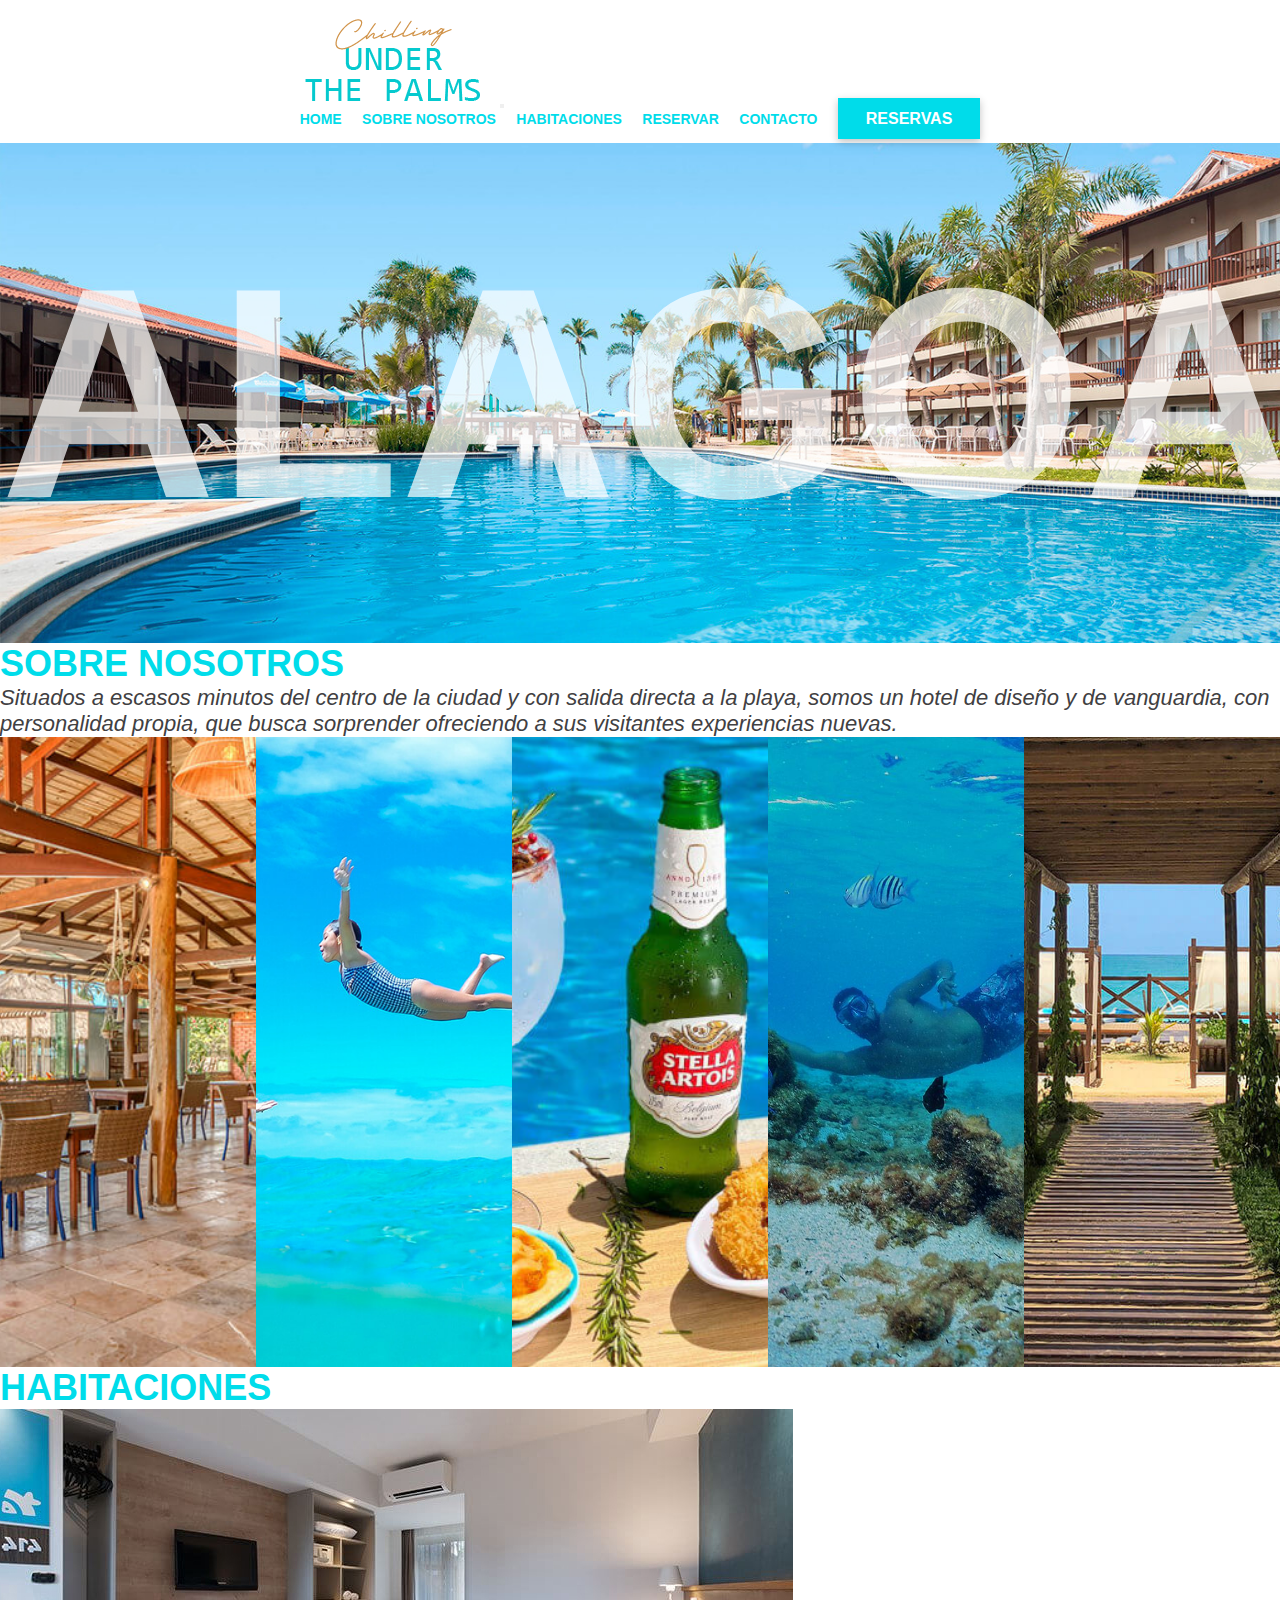
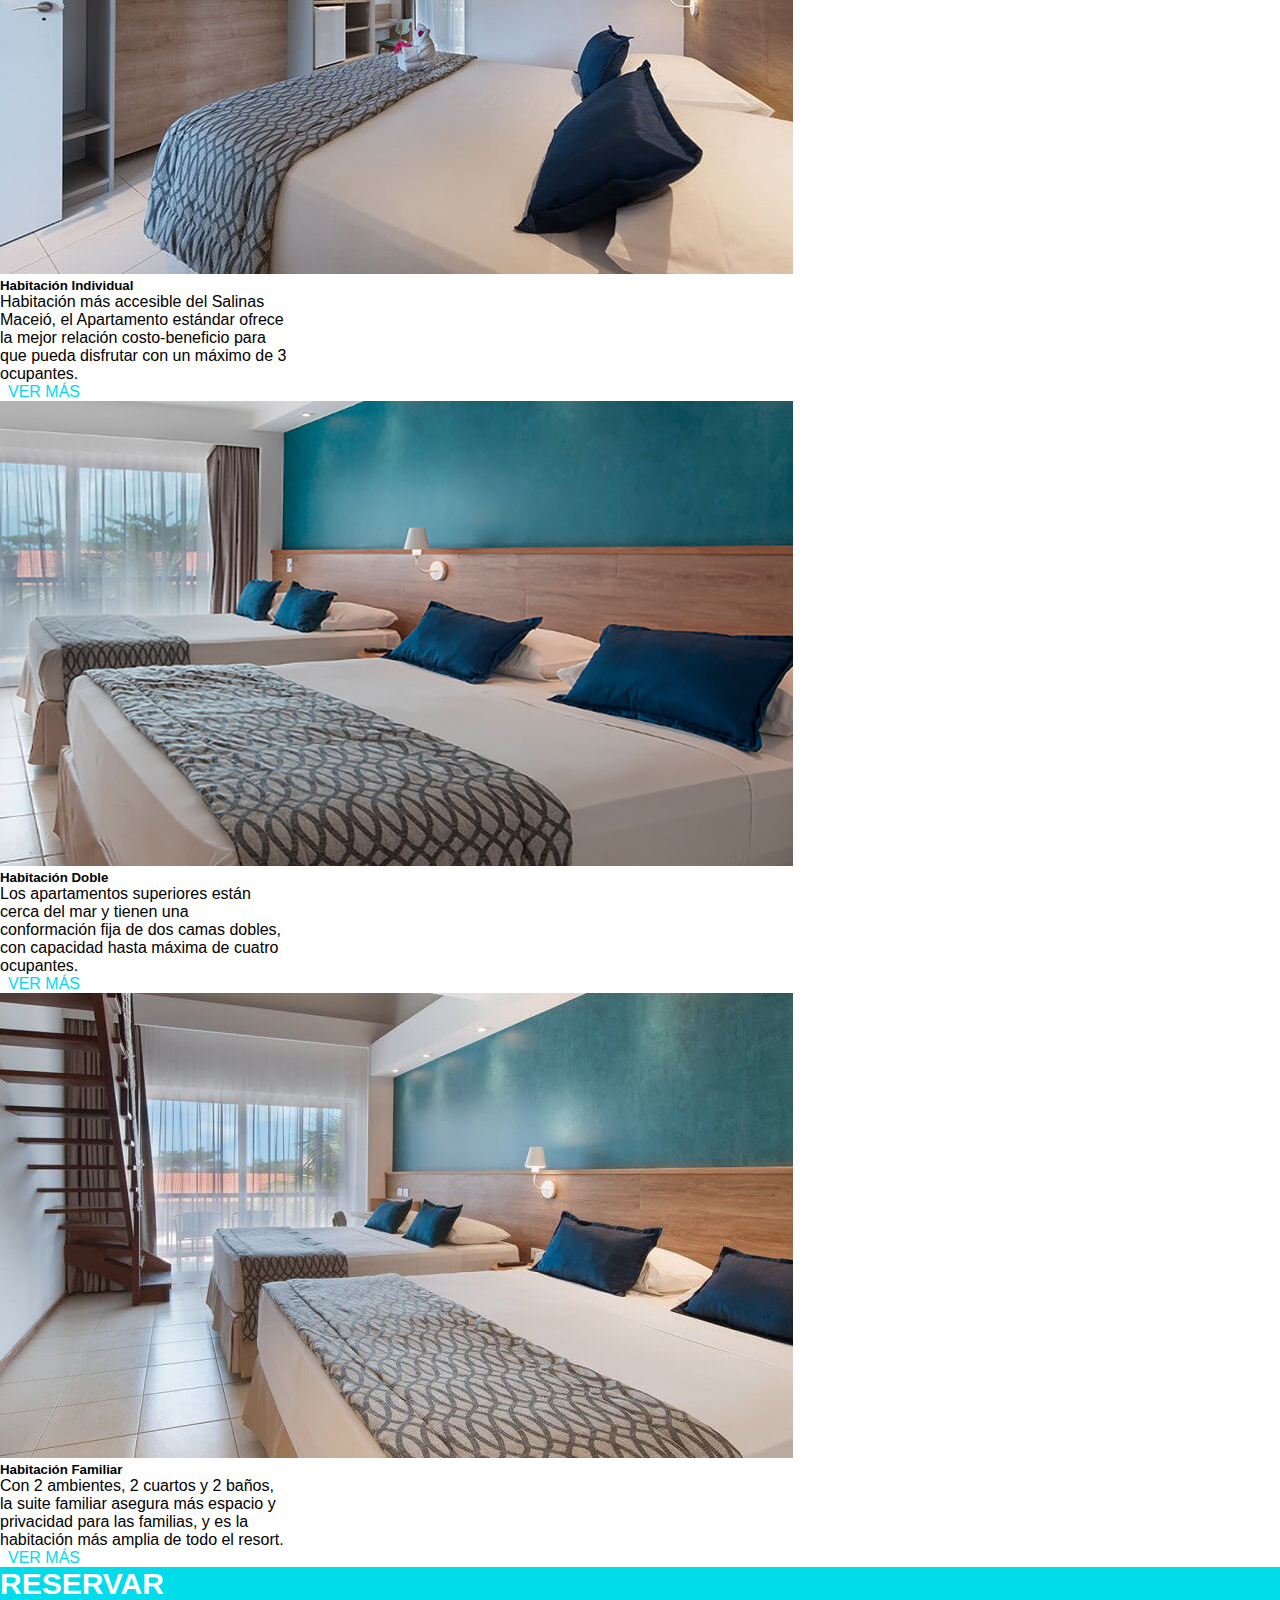
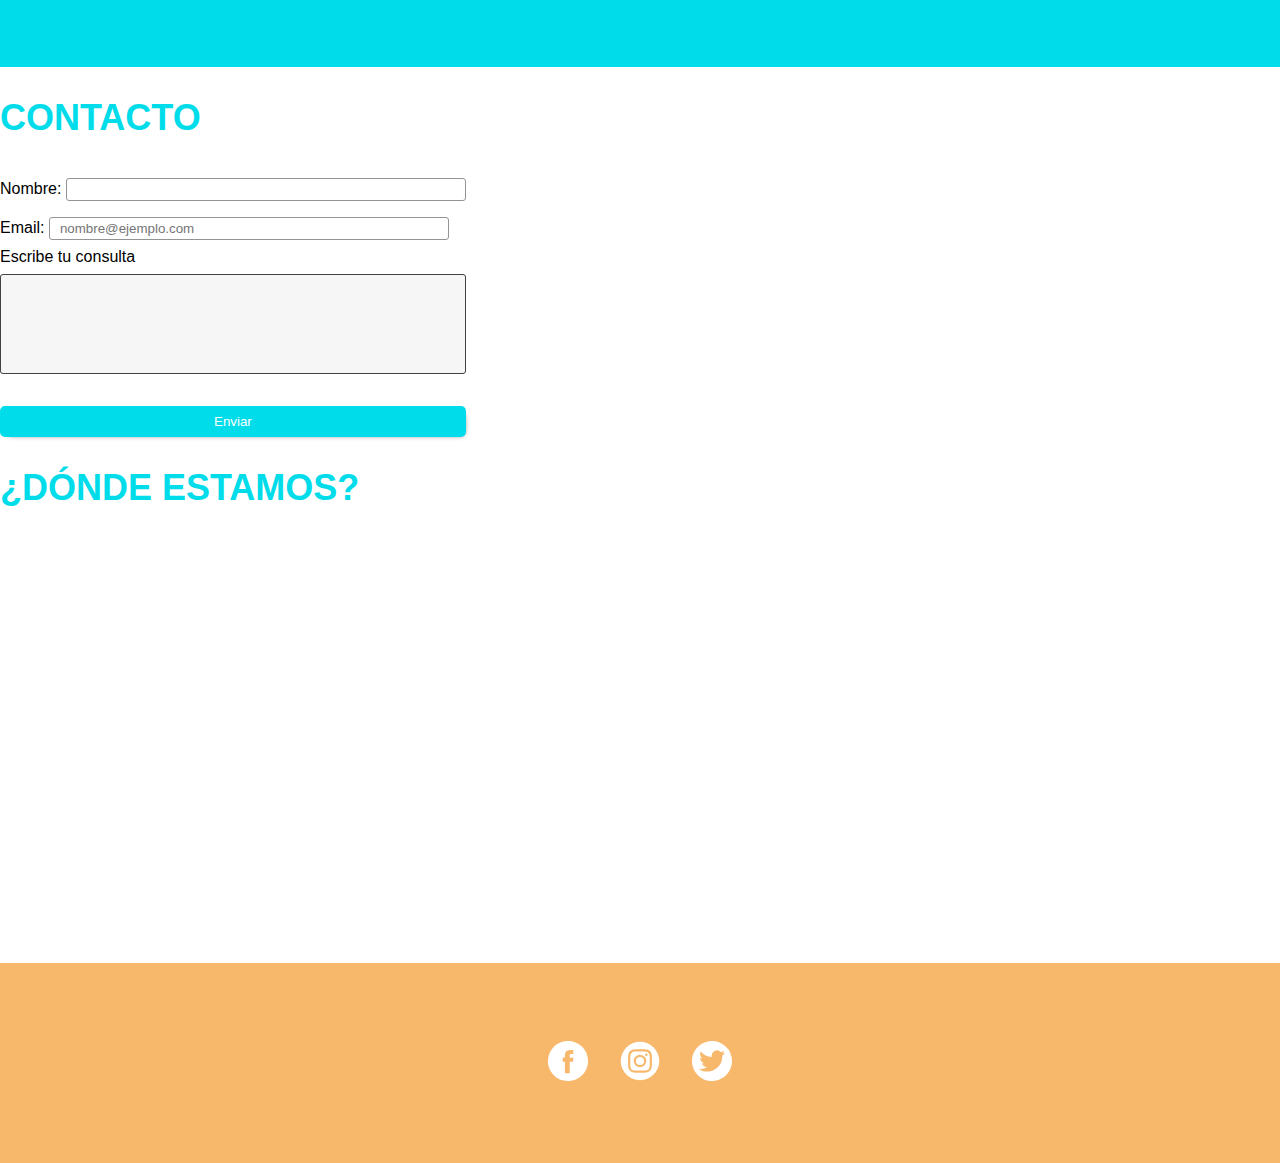
<file: Clase 8 DOM/19965Contrera - DOM/index.html>
<!DOCTYPE html>
<html lang="en">
    <head>
        <meta charset="UTF-8">
    <meta http-equiv="X-UA-Compatible" content="IE=edge">
    <meta name="viewport" content="width=device-width, initial-scale=1.0">
    <title>Entrega Proyecto Final 1</title>
    <!--Tipografía-->
    <link rel="preconnect" href="https://fonts.googleapis.com">
    <meta name="keywords" content="Reserva de hotel reservas vacaciones playa">
    <!--Bootstrap CSS-->
    <link href="https://cdn.jsdelivr.net/npm/bootstrap@5.1.3/dist/css/bootstrap.min.css" rel="stylesheet" integrity="sha384-1BmE4kWBq78iYhFldvKuhfTAU6auU8tT94WrHftjDbrCEXSU1oBoqyl2QvZ6jIW3" crossorigin="anonymous">
    
    
      <!--estilos CSS-->
     <link rel="stylesheet" href="./css/estilos.css">

</head>
<body>
    <header id="header">     
        <nav class="navbar navbar-expand-lg navbar-light">
            <div class="container-fluid">
            <a class="navbar-brand" href="./index.html"><img src="./imagenes/logo.png" alt="Logo Smile Givers" class="logo"></a>
            <button class="navbar-toggler" type="button" data-bs-toggle="collapse" data-bs-target="#navbarText" aria-controls="navbarText" aria-expanded="false" aria-label="Toggle navigation">
                <span class="navbar-toggler-icon"></span>
            </button>
            <div class="collapse navbar-collapse" id="navbarText">
                <ul class="navbar-nav me-auto mb-2 mb-lg-0">
                <li class="nav-item">
                    <a class="nav-link" aria-current="page" href="./index.html">HOME</a>
                </li>
                <li class="nav-item">
                    <a class="nav-link" href="">SOBRE NOSOTROS</a> 
                </li>
                <li class="nav-item">
                    <a class="nav-link" href=""> HABITACIONES </a>
                </li>
                <li class="nav-item">
                    <a class="nav-link" href="">RESERVAR</a>
                </li>
                <li class="nav-item">
                    <a class="nav-link" href="">CONTACTO</a>
                </li>
                
                    <a class="iniciaSesion" href="">RESERVAS</a>
                
                </ul>
            </div>
            </div>
        </nav>
</header>

<main>       
    <section class="heroSection">
        <div class="row mx-4">
            <div class="col-12 col-md-6 contenido-hero">
                <h2 class="herotitle">MACEIÓ</h2>
            </div>
        </div>
    </section>



    <div class="container-fluid my-5" id="sobrenosotros">
        <div class="row justify-content-evenly">
            <div class="col-12 col-sm-4"> 
              <h1>SOBRE NOSOTROS</h1>
            </div>
            <div class="col-12 col-sm-4">
                <p class="sobrenosotros"> Situados a escasos minutos del centro de la ciudad y con salida directa a la playa, somos un hotel de diseño y de vanguardia, con personalidad propia, que busca sorprender ofreciendo a sus visitantes experiencias nuevas.</p>  
            </div>    
        </div>
    </div>

    <div class="container">                    
        <div class="gallery-wrap">
          <div class="item item-1"></div>
          <div class="item item-2"></div>
          <div class="item item-3"></div>
          <div class="item item-4"></div>
          <div class="item item-5"></div>
        </div>
    </div>

    <div class="container.fluid habitaciones my-5" id="habitaciones">
        <div class="row justify-content-evenly">
            <h1>HABITACIONES</h1>
            <div class="card" style="width: 18rem;">
                <img src="./imagenes/hindividual.jpg" class="card-img-top" alt="...">
                <div class="card-body">
                  <h5 class="card-title">Habitación Individual</h5>
                  <p class="card-text">Habitación más accesible del Salinas Maceió, el Apartamento estándar ofrece la mejor relación costo-beneficio para que pueda disfrutar con un máximo de 3 ocupantes.</p>
                  <a href="#" class="btn btn-info">VER MÁS</a>
                </div>
              </div>

              <div class="card" style="width: 18rem;">
                <img src="./imagenes/hdoble.jpg" class="card-img-top" alt="...">
                <div class="card-body">
                  <h5 class="card-title">Habitación Doble</h5>
                  <p class="card-text">Los apartamentos superiores están cerca del mar y tienen una conformación fija de dos camas dobles, con capacidad hasta máxima de cuatro ocupantes.</p>
                  <a href="#" class="btn btn-info">VER MÁS</a>
                </div>
              </div>

              <div class="card" style="width: 18rem;">
                <img src="./imagenes/hfamiliar.jpg" class="card-img-top" alt="...">
                <div class="card-body">
                  <h5 class="card-title">Habitación Familiar</h5>
                  <p class="card-text">Con 2 ambientes, 2 cuartos y 2 baños, la suite familiar asegura más espacio y privacidad para las familias, y es la habitación más amplia de todo el resort. </p>
                  <a href="#" class="btn btn-info">VER MÁS</a>
                </div>
              </div>
        </div>
    </div>

    <div class="container.fluid reserva my-5 p-3" id="reservar">
        <div class="row">
            <h2>RESERVAR</h2>

            <!-- Aca va a ir el calendario de reserva con fecha y dias para completar -->

        </div>
    </div>

    
    <div class="container.fluid contacto my-5 p-3" id="contacto">
            <div class="row">
                <div class="col-12 col-md-6">
                    <section class="sectionContacto">
                        <h1>CONTACTO</h1>
                        <form action="#" method="#">
                            <fieldset>
                                <div class="mb-3">
                                    <label for="name">Nombre:</label>
                                    <input name="nombre"  type="text" required/>
                                </div>
                                <div class="mb-3">
                                    <label for="exampleFormControlInput1" class="form-label">Email:</label>
                                    <input type="email" class="form-control" id="exampleFormControlInput1" placeholder="nombre@ejemplo.com">
                                </div>
                                <div class="mb-3">
                                    <label for="exampleFormControlTextarea1" class="form-label">Escribe tu consulta</label>
                                    <textarea class="form-control" id="exampleFormControlTextarea1" rows="3"></textarea>
                                </div>                 
                                <input type="submit" value="Enviar">
                            </fieldset>
                        </form>
                    </section>
                </div>

                <div class="col-12 col-md-6">
                    <div class="mapa">
                        <h1>¿DÓNDE ESTAMOS?</h1>
                        <iframe src="https://www.google.com/maps/embed?pb=!1m18!1m12!1m3!1d28854.468189239982!2d-35.75150233961238!3d-9.659474020346062!2m3!1f0!2f0!3f0!3m2!1i1024!2i768!4f13.1!3m3!1m2!1s0x70146fcd6688849%3A0xee2c725b43e07653!2sMacei%C3%B3%2C%20Alagoas%2C%20Brasil!5e0!3m2!1ses-419!2sar!4v1637868358494!5m2!1ses-419!2sar" width="100%" height="450" frameborder="0" style="border:0" allowfullscreen></iframe>
                    </div>
                </div>
            </div>
    </div>




   

    <footer id="footer">
        <section class="footerSection">
                <a href=""><img src="./imagenes/facebook.svg" class="iconosRedes" alt="Facebook"></a>
                <a href=""><img src="./imagenes/instagram.svg" class="iconosRedes" alt="Instagram"></a>
                <a href=""><img src="./imagenes/twitter.svg" class="iconosRedes" alt="twitter"></a>
        </section>
    </footer>
    

</main>

<!--Javascript-->
<script src="./js/miarchivo.js"> </script> 

     
</body>
</html>
</file>
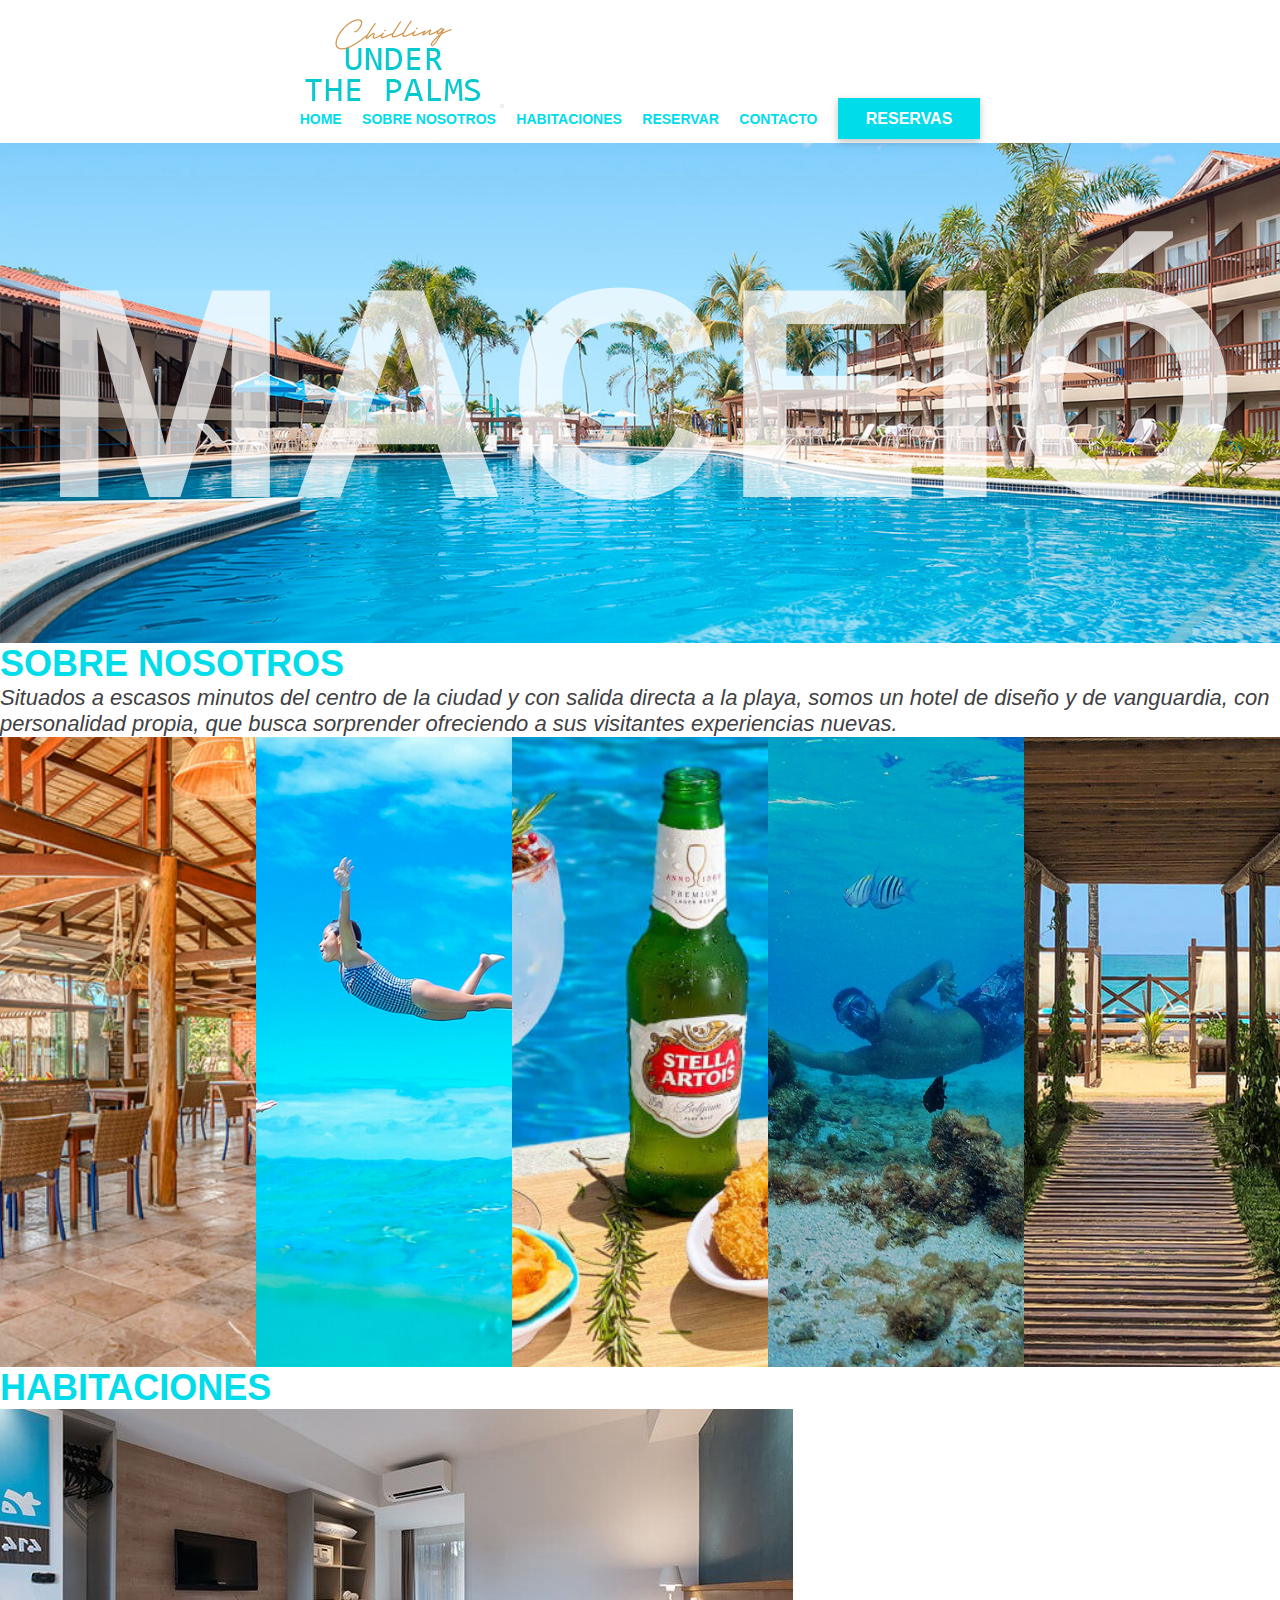
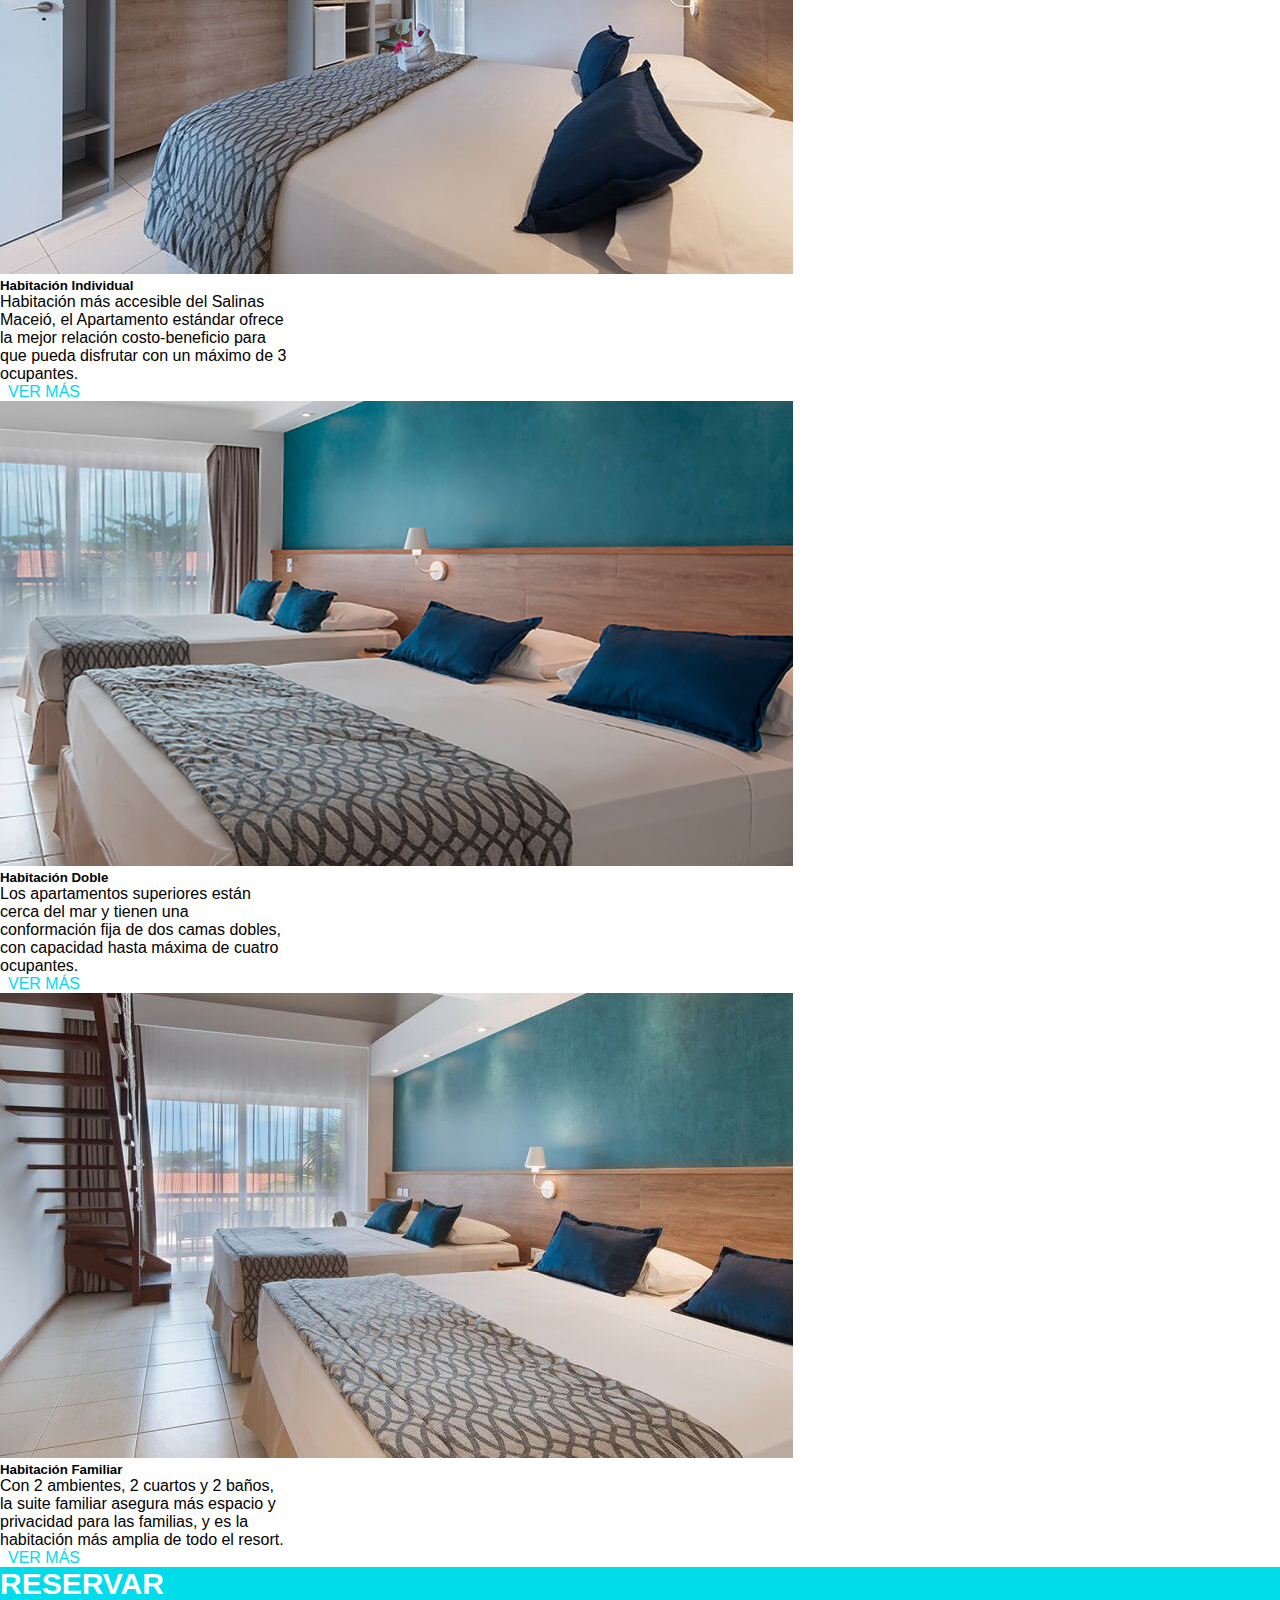
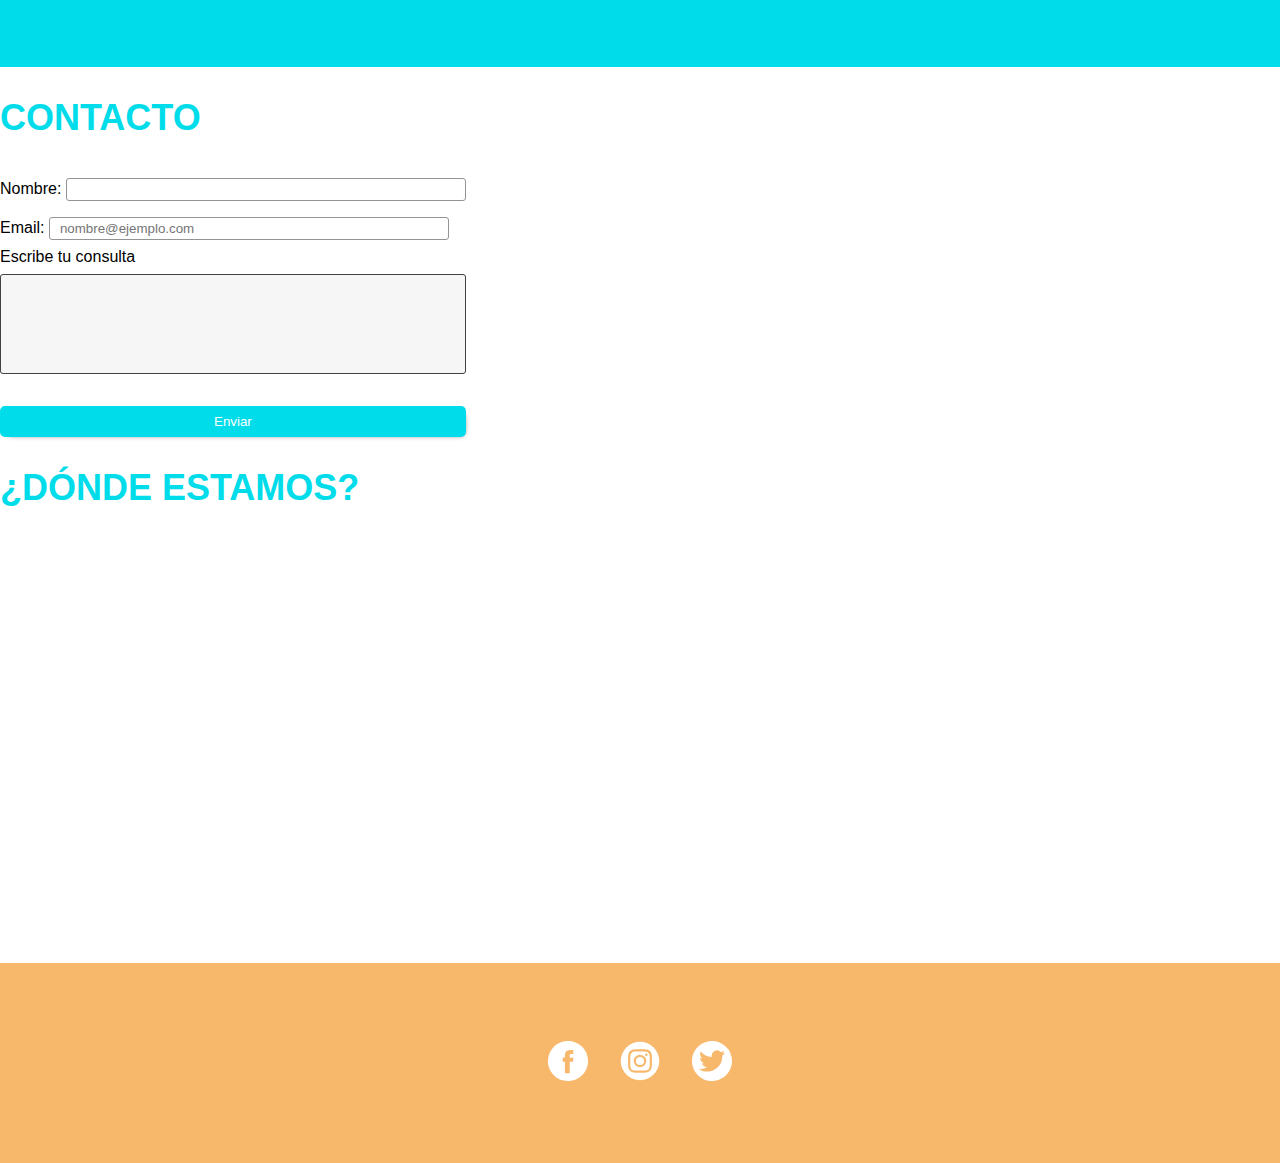
<file: Clase 9 Eventos/19965Contrera - Eventos/index.html>
<!DOCTYPE html>
<html lang="en">
    <head>
        <meta charset="UTF-8">
    <meta http-equiv="X-UA-Compatible" content="IE=edge">
    <meta name="viewport" content="width=device-width, initial-scale=1.0">
    <title>Entrega Proyecto Final 1</title>
    <!--Tipografía-->
    <link rel="preconnect" href="https://fonts.googleapis.com">
    <meta name="keywords" content="Reserva de hotel reservas vacaciones playa">
    <!--Bootstrap CSS-->
    <link href="https://cdn.jsdelivr.net/npm/bootstrap@5.1.3/dist/css/bootstrap.min.css" rel="stylesheet" integrity="sha384-1BmE4kWBq78iYhFldvKuhfTAU6auU8tT94WrHftjDbrCEXSU1oBoqyl2QvZ6jIW3" crossorigin="anonymous">
    
    
      <!--estilos CSS-->
     <link rel="stylesheet" href="./css/estilos.css">

</head>
<body>
    <header id="header">     
        <nav class="navbar navbar-expand-lg navbar-light">
            <div class="container-fluid">
            <a class="navbar-brand" href="./index.html"><img src="./imagenes/logo.png" alt="Logo Smile Givers" class="logo"></a>
            <button class="navbar-toggler" type="button" data-bs-toggle="collapse" data-bs-target="#navbarText" aria-controls="navbarText" aria-expanded="false" aria-label="Toggle navigation">
                <span class="navbar-toggler-icon"></span>
            </button>
            <div class="collapse navbar-collapse" id="navbarText">
                <ul class="navbar-nav me-auto mb-2 mb-lg-0">
                <li class="nav-item">
                    <a class="nav-link" aria-current="page" href="./index.html">HOME</a>
                </li>
                <li class="nav-item">
                    <a class="nav-link" href="">SOBRE NOSOTROS</a> 
                </li>
                <li class="nav-item">
                    <a class="nav-link" href=""> HABITACIONES </a>
                </li>
                <li class="nav-item">
                    <a class="nav-link" href="">RESERVAR</a>
                </li>
                <li class="nav-item">
                    <a class="nav-link" href="">CONTACTO</a>
                </li>
                
                    <a class="iniciaSesion" href="">RESERVAS</a>
                
                </ul>
            </div>
            </div>
        </nav>
</header>

<main>       
    <section class="heroSection">
        <div class="row mx-4">
            <div class="col-12 col-md-6 contenido-hero">
                <h1 class="herotitle">MACEIÓ</h1>
            </div>
        </div>
    </section>



    <div class="container-fluid my-5" id="sobrenosotros">
        <div class="row justify-content-evenly">
            <div class="col-12 col-sm-4"> 
              <h1>SOBRE NOSOTROS</h1>
            </div>
            <div class="col-12 col-sm-4">
                <p class="sobrenosotros"> Situados a escasos minutos del centro de la ciudad y con salida directa a la playa, somos un hotel de diseño y de vanguardia, con personalidad propia, que busca sorprender ofreciendo a sus visitantes experiencias nuevas.</p>  
            </div>    
        </div>
    </div>

    <div class="container">                    
        <div class="gallery-wrap">
          <div class="item item-1"></div>
          <div class="item item-2"></div>
          <div class="item item-3"></div>
          <div class="item item-4"></div>
          <div class="item item-5"></div>
        </div>
    </div>

    <div class="container.fluid habitaciones my-5" id="habitaciones">
        <div class="row justify-content-evenly">
            <h1>HABITACIONES</h1>
            <div class="card" style="width: 18rem;">
                <img src="./imagenes/hindividual.jpg" class="card-img-top" alt="...">
                <div class="card-body">
                  <h5 class="card-title">Habitación Individual</h5>
                  <p class="card-text">Habitación más accesible del Salinas Maceió, el Apartamento estándar ofrece la mejor relación costo-beneficio para que pueda disfrutar con un máximo de 3 ocupantes.</p>
                  <a href="#" class="btn btn-info">VER MÁS</a>
                </div>
              </div>

              <div class="card" style="width: 18rem;">
                <img src="./imagenes/hdoble.jpg" class="card-img-top" alt="...">
                <div class="card-body">
                  <h5 class="card-title">Habitación Doble</h5>
                  <p class="card-text">Los apartamentos superiores están cerca del mar y tienen una conformación fija de dos camas dobles, con capacidad hasta máxima de cuatro ocupantes.</p>
                  <a href="#" class="btn btn-info">VER MÁS</a>
                </div>
              </div>

              <div class="card" style="width: 18rem;">
                <img src="./imagenes/hfamiliar.jpg" class="card-img-top" alt="...">
                <div class="card-body">
                  <h5 class="card-title">Habitación Familiar</h5>
                  <p class="card-text">Con 2 ambientes, 2 cuartos y 2 baños, la suite familiar asegura más espacio y privacidad para las familias, y es la habitación más amplia de todo el resort. </p>
                  <a href="#" class="btn btn-info">VER MÁS</a>
                </div>
              </div>
        </div>
    </div>

    <div class="container.fluid reserva my-5 p-3" id="reservar">
        <div class="row">
            <h2>RESERVAR</h2>

            <!-- Aca va a ir el calendario de reserva con fecha y dias para completar -->

        </div>
    </div>

    
    <div class="container.fluid contacto my-5 p-3" id="contacto">
            <div class="row">
                <div class="col-12 col-md-6">
                    <section class="sectionContacto">
                        <h1>CONTACTO</h1>
                        <form action="#" method="#" id="formulario">
                            <fieldset>
                                <div class="mb-3">
                                    <label for="name">Nombre:</label>
                                    <input name="nombre"  type="text" required/>
                                </div>
                                <div class="mb-3">
                                    <label for="exampleFormControlInput1" class="form-label">Email:</label>
                                    <input type="email" class="form-control" id="exampleFormControlInput1" placeholder="nombre@ejemplo.com">
                                </div>
                                <div class="mb-3">
                                    <label for="exampleFormControlTextarea1" class="form-label">Escribe tu consulta</label>
                                    <textarea class="form-control" id="exampleFormControlTextarea1" rows="3"></textarea>
                                </div>                 
                                <input type="submit" value="Enviar">
                            </fieldset>
                        </form>
                    </section>
                </div>

                <div class="col-12 col-md-6">
                    <div class="mapa">
                        <h1>¿DÓNDE ESTAMOS?</h1>
                        <iframe src="https://www.google.com/maps/embed?pb=!1m18!1m12!1m3!1d28854.468189239982!2d-35.75150233961238!3d-9.659474020346062!2m3!1f0!2f0!3f0!3m2!1i1024!2i768!4f13.1!3m3!1m2!1s0x70146fcd6688849%3A0xee2c725b43e07653!2sMacei%C3%B3%2C%20Alagoas%2C%20Brasil!5e0!3m2!1ses-419!2sar!4v1637868358494!5m2!1ses-419!2sar" width="100%" height="450" frameborder="0" style="border:0" allowfullscreen></iframe>
                    </div>
                </div>
            </div>
    </div>




   

    <footer id="footer">
        <section class="footerSection">
                <a href=""><img src="./imagenes/facebook.svg" class="iconosRedes" alt="Facebook"></a>
                <a href=""><img src="./imagenes/instagram.svg" class="iconosRedes" alt="Instagram"></a>
                <a href=""><img src="./imagenes/twitter.svg" class="iconosRedes" alt="twitter"></a>
        </section>
    </footer>
    

</main>

<!--Javascript-->
<script src="./js/miarchivo.js"> </script> 

     
</body>
</html>
</file>
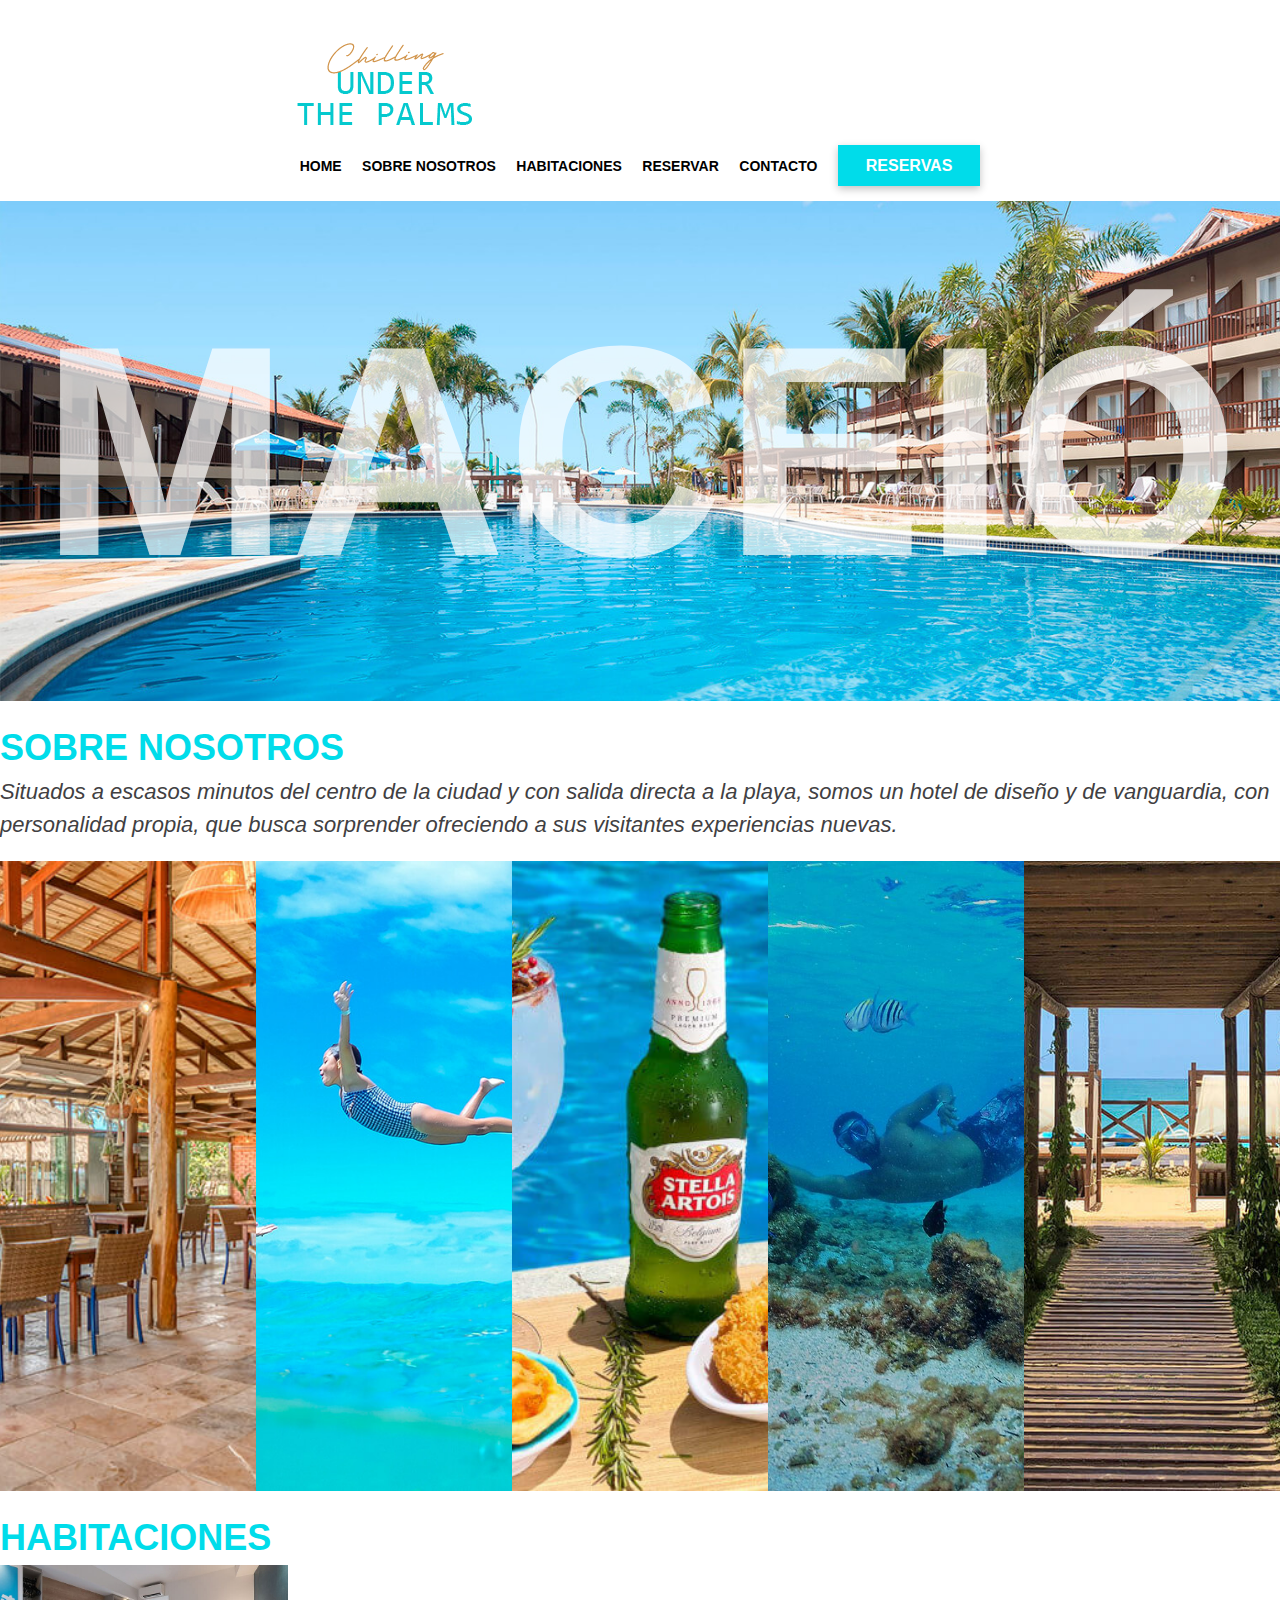
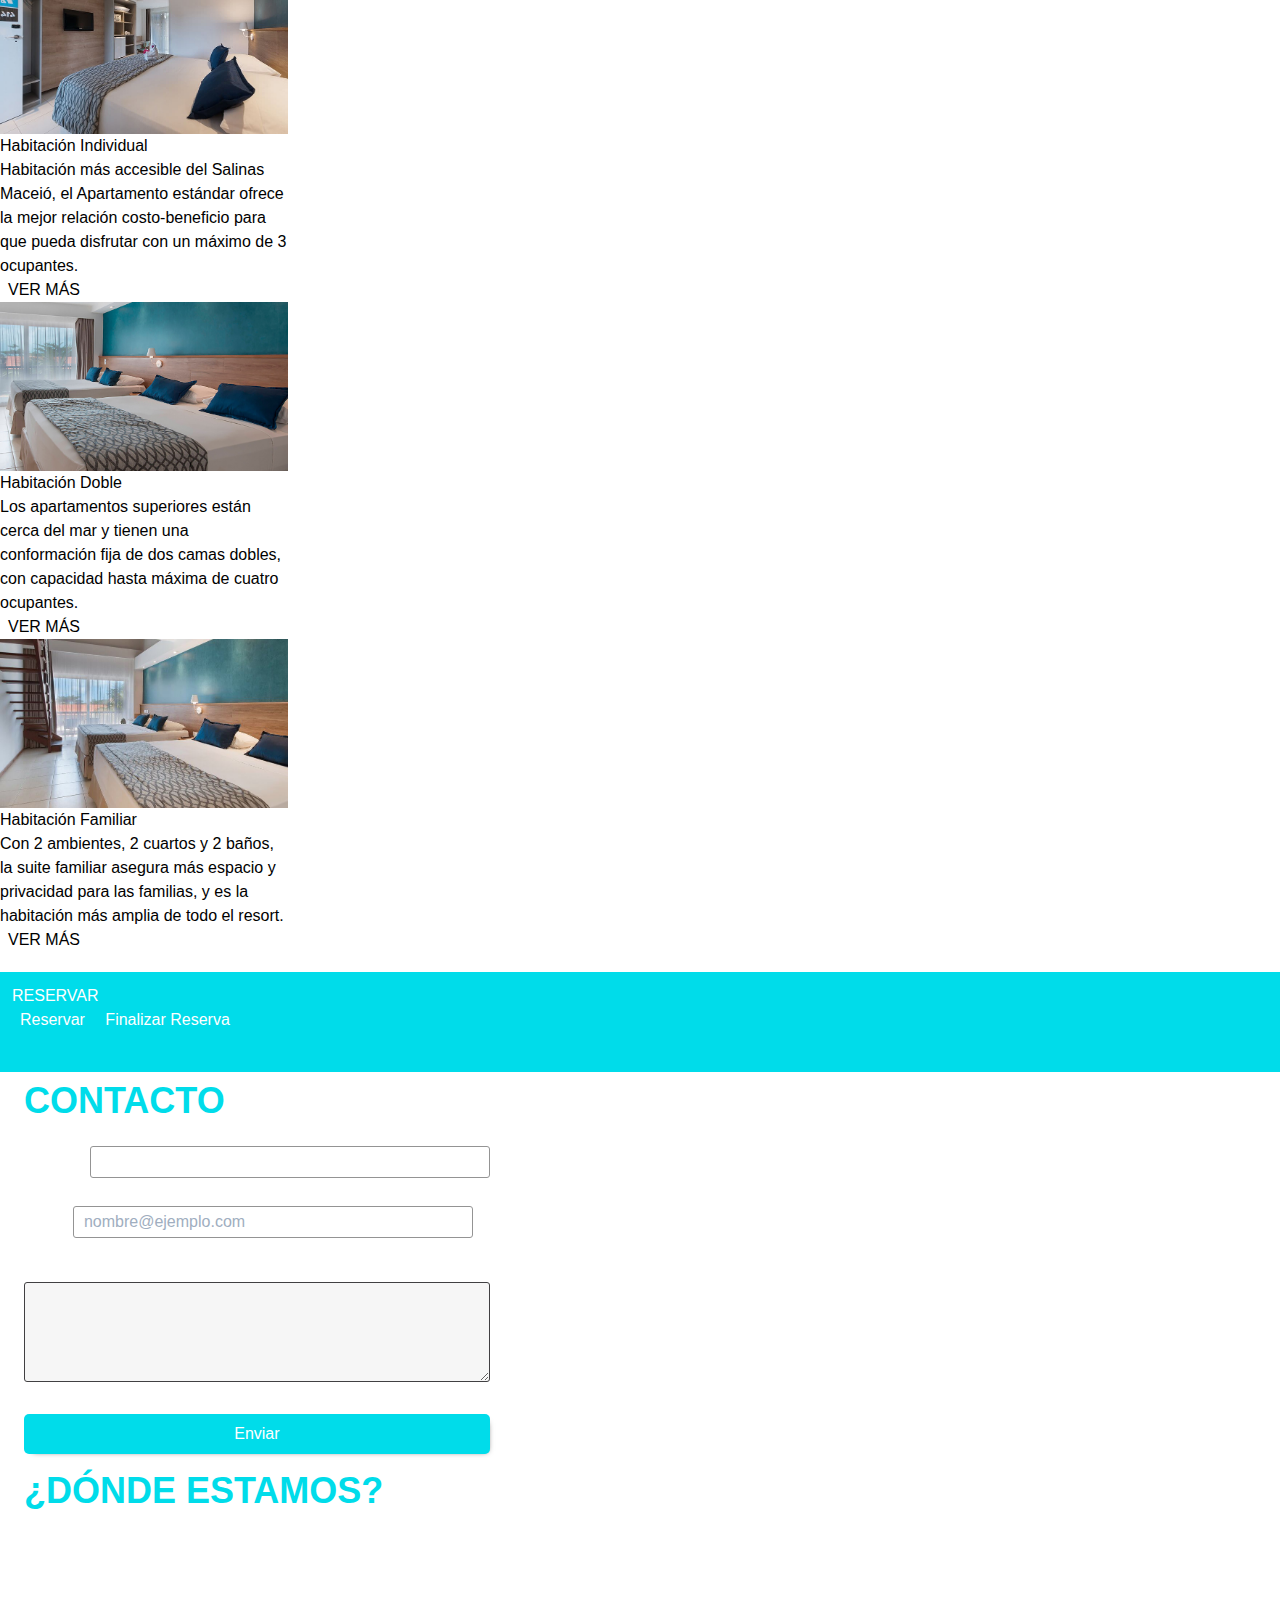
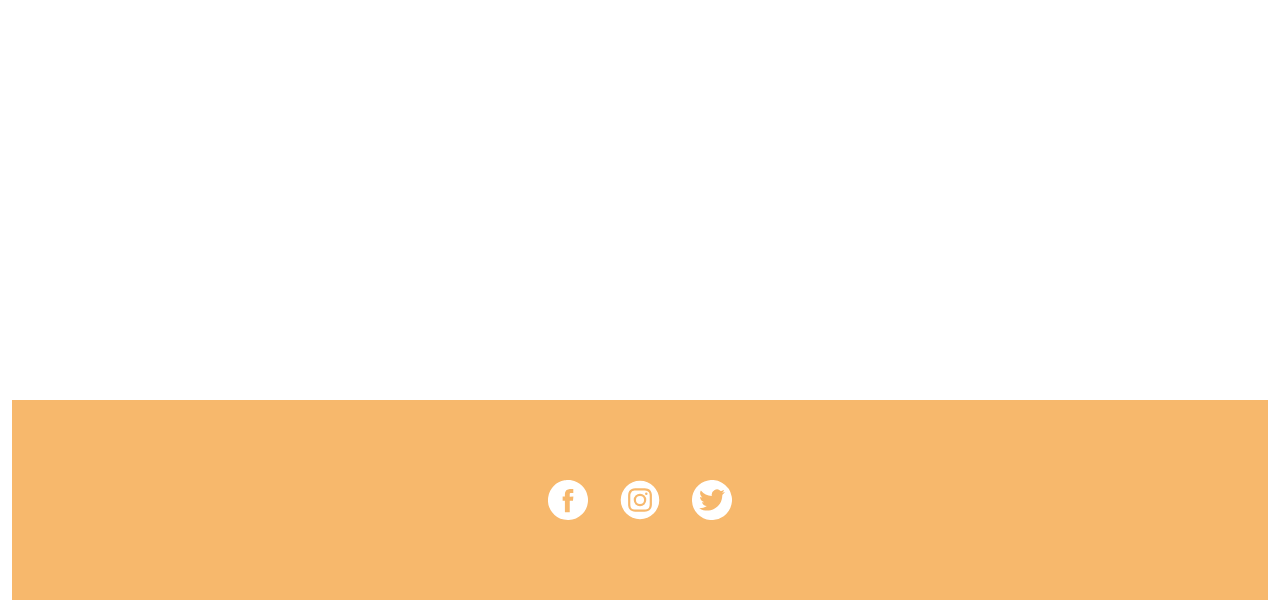
<file: Segunda entrega final/19965Contrera/index.html>
<!DOCTYPE html>
<html lang="en">
    <head>
        <meta charset="UTF-8">
    <meta http-equiv="X-UA-Compatible" content="IE=edge">
    <meta name="viewport" content="width=device-width, initial-scale=1.0">
    <title>Entrega Proyecto Final 1</title>
    <!--Tipografía-->
    <link rel="preconnect" href="https://fonts.googleapis.com">
    <meta name="keywords" content="Reserva de hotel reservas vacaciones playa">
    <!--Bootstrap CSS-->
    <link href="https://cdn.jsdelivr.net/npm/bootstrap@5.1.3/dist/css/bootstrap.min.css" rel="stylesheet" integrity="sha384-1BmE4kWBq78iYhFldvKuhfTAU6auU8tT94WrHftjDbrCEXSU1oBoqyl2QvZ6jIW3" crossorigin="anonymous">
    
    
      <!--estilos CSS-->
     <link rel="stylesheet" href="./css/estilos.css">

     <link type="text/css" rel="stylesheet" href="css/tailwind.min.css"  media="screen,projection"/>

</head>
<body>
    <header id="header">     
        <nav class="navbar navbar-expand-lg navbar-light navegacion">
            <div class="container-fluid">
            <a class="navbar-brand" href="./index.html"><img src="./imagenes/logo.png" alt="Logo Smile Givers" class="logo"></a>
            <button class="navbar-toggler" type="button" data-bs-toggle="collapse" data-bs-target="#navbarText" aria-controls="navbarText" aria-expanded="false" aria-label="Toggle navigation">
                <span class="navbar-toggler-icon"></span>
            </button>
            <div class="collapse navbar-collapse" id="navbarText">
                <ul class="navbar-nav me-auto mb-2 mb-lg-0">
                <li class="nav-item">
                    <a class="nav-link" aria-current="page" href="./index.html">HOME</a>
                </li>
                <li class="nav-item">
                    <a class="nav-link" href="">SOBRE NOSOTROS</a> 
                </li>
                <li class="nav-item">
                    <a class="nav-link" href=""> HABITACIONES </a>
                </li>
                <li class="nav-item">
                    <a class="nav-link" href="">RESERVAR</a>
                </li>
                <li class="nav-item">
                    <a class="nav-link" href="">CONTACTO</a>
                </li>
                
                    <a class="iniciaSesion" href="">RESERVAS</a>
                
                </ul>
            </div>
            </div>
        </nav>
</header>

<main>       
    <section class="heroSection">
        <div class="row mx-4">
            <div class="col-12 col-md-6 contenido-hero">
                <h2 class="herotitle">MACEIÓ</h2>
            </div>
        </div>
    </section>



    <div class="container-fluid my-5" id="sobrenosotros">
        <div class="row justify-content-evenly">
            <div class="col-12 col-sm-4"> 
              <h1>SOBRE NOSOTROS</h1>
            </div>
            <div class="col-12 col-sm-4">
                <p class="sobrenosotros"> Situados a escasos minutos del centro de la ciudad y con salida directa a la playa, somos un hotel de diseño y de vanguardia, con personalidad propia, que busca sorprender ofreciendo a sus visitantes experiencias nuevas.</p>  
            </div>    
        </div>
    </div>

    <div class="container">                    
        <div class="gallery-wrap">
          <div class="item item-1"></div>
          <div class="item item-2"></div>
          <div class="item item-3"></div>
          <div class="item item-4"></div>
          <div class="item item-5"></div>
        </div>
    </div>

    <div class="container.fluid habitaciones my-5" id="habitaciones">
        <div class="row justify-content-evenly">
            <h1>HABITACIONES</h1>
            <div class="card" style="width: 18rem;">
                <img src="./imagenes/hindividual.jpg" class="card-img-top" alt="...">
                <div class="card-body">
                  <h5 class="card-title">Habitación Individual</h5>
                  <p class="card-text">Habitación más accesible del Salinas Maceió, el Apartamento estándar ofrece la mejor relación costo-beneficio para que pueda disfrutar con un máximo de 3 ocupantes.</p>
                  <a href="#" class="btn btn-info">VER MÁS</a>
                </div>
              </div>

              <div class="card" style="width: 18rem;">
                <img src="./imagenes/hdoble.jpg" class="card-img-top" alt="...">
                <div class="card-body">
                  <h5 class="card-title">Habitación Doble</h5>
                  <p class="card-text">Los apartamentos superiores están cerca del mar y tienen una conformación fija de dos camas dobles, con capacidad hasta máxima de cuatro ocupantes.</p>
                  <a href="#" class="btn btn-info">VER MÁS</a>
                </div>
              </div>

              <div class="card" style="width: 18rem;">
                <img src="./imagenes/hfamiliar.jpg" class="card-img-top" alt="...">
                <div class="card-body">
                  <h5 class="card-title">Habitación Familiar</h5>
                  <p class="card-text">Con 2 ambientes, 2 cuartos y 2 baños, la suite familiar asegura más espacio y privacidad para las familias, y es la habitación más amplia de todo el resort. </p>
                  <a href="#" class="btn btn-info">VER MÁS</a>
                </div>
              </div>
        </div>
    </div>

    <div class="container.fluid reserva my-5 p-3" id="reservar">
        <div class="row">
            <h2>RESERVAR</h2>

            <div class="col-12 col-sm-4">
                <a href="">Reservar</a>
                <a href="">Finalizar Reserva</a>
            <!-- Aca va a ir el calendario de reserva con fecha y dias para completar -->

        </div>
    </div>

    
    <div class="container.fluid contacto my-5 p-3" id="contacto">
            <div class="row">
                <div class="col-12 col-md-6">
                    <section class="sectionContacto">
                        <h1>CONTACTO</h1>
                        <form action="#" method="#" id="formulario">
                            <fieldset>
                                <div class="mb-3">
                                    <label for="name">Nombre:</label>
                                    <input name="nombre"  type="text" id="nombre" required/>
                                </div>
                                <div class="mb-3">
                                    <label for="exampleFormControlInput1" class="form-label">Email:</label>
                                    <input type="email" class="form-control" id="email" placeholder="nombre@ejemplo.com">
                                </div>
                                <div class="mb-3">
                                    <label for="exampleFormControlTextarea1" class="form-label">Escribe tu consulta</label>
                                    <textarea class="form-control" id="texto" rows="3"></textarea>
                                </div>        
                                
                                <div  id="spinner">
                                    <div class="sk-chase">
                                        <div class="sk-chase-dot"></div>
                                        <div class="sk-chase-dot"></div>
                                        <div class="sk-chase-dot"></div>
                                        <div class="sk-chase-dot"></div>
                                        <div class="sk-chase-dot"></div>
                                        <div class="sk-chase-dot"></div>
                                    </div>
                                </div>


                                <input type="submit" value="Enviar" id="enviar">
                            </fieldset>
                        </form>
                    </section>
                </div>

                <div class="col-12 col-md-6">
                    <div class="mapa">
                        <h1>¿DÓNDE ESTAMOS?</h1>
                        <iframe src="https://www.google.com/maps/embed?pb=!1m18!1m12!1m3!1d28854.468189239982!2d-35.75150233961238!3d-9.659474020346062!2m3!1f0!2f0!3f0!3m2!1i1024!2i768!4f13.1!3m3!1m2!1s0x70146fcd6688849%3A0xee2c725b43e07653!2sMacei%C3%B3%2C%20Alagoas%2C%20Brasil!5e0!3m2!1ses-419!2sar!4v1637868358494!5m2!1ses-419!2sar" width="100%" height="450" frameborder="0" style="border:0" allowfullscreen></iframe>
                    </div>
                </div>
            </div>
    </div>




   

    <footer id="footer">
        <section class="footerSection">
                <a href=""><img src="./imagenes/facebook.svg" class="iconosRedes" alt="Facebook"></a>
                <a href=""><img src="./imagenes/instagram.svg" class="iconosRedes" alt="Instagram"></a>
                <a href=""><img src="./imagenes/twitter.svg" class="iconosRedes" alt="twitter"></a>
        </section>
    </footer>
    

</main>

<!--Javascript-->
<script src="./js/miarchivo.js"> </script> 
<script src="./js/materialize.min.js"> </script> 

     
</body>
</html>
</file>
<file: Clase 12/css/estilos.css>
* {
    margin: 0;
    padding: 0;
    -webkit-box-sizing: border-box;
    box-sizing: border-box;
  }

  #btnd{
    background-color: #ffffff;
    color:aqua;
    font-weight: 800;
    padding: 8px 25px;
  }


  DiasReservados{
    color: white;

  }

  body {
    font-family: 'Montserrat', sans-serif;
  }

  header {
    grid-area: header;
    display: -webkit-box;
    display: -ms-flexbox;
    display: flex;
    -ms-flex-pack: distribute;
        justify-content: space-around;
    padding: 15px 0px;
    -webkit-box-align: center;
        -ms-flex-align: center;
            align-items: center;
  }

  nav {
    font-weight: 600;
  } 

  h1 {
      font-size: 36px !important;
      color: #00dcea !important;
      font-weight: 700 !important;
      
  }
    
  li {
    display: inline-block;
    text-transform: uppercase;
    font-size: 14px;
}
  a {
    text-decoration: none;
    color: #00dcea;
    list-style-type: none;
    margin: 0px 8px;
 }
  a:hover {
    color: #d1944a !important;
    }

 .iniciaSesion{
     background-color: #00dcea;
     color: #FFFFFF !important;
     border: none;
     padding: 12px 28px;
     box-shadow: rgba(0, 0, 0, 0.24) 0px 3px 8px;
     
 }

  .heroSection {
    display: -webkit-box;
    display: -ms-flexbox;
    display: flex;
    -ms-flex-pack: distribute;
        justify-content: space-around;
    -webkit-box-align: center;
        -ms-flex-align: center;
            align-items: center;
   
    background-image: url("../imagenes/imagen-home.jpg");
    max-width: 100%;
    height: 500px;
    background-size: cover;
    background-repeat:no-repeat;
    
}

.herotitle {
    color: #FFFFFF;
    font-size: 300px;
    font-weight: 800;
    opacity: 0.7;
}



/* SOBRE NOSOTROS */

.sobrenosotros {
  font-size: 22px;
  font-style: italic;
  color: #414042 ;
}

/* 4 IMAGENES */


.gallery-wrap {
  display: flex;
  flex-direction: row;
  width: 100%;
  height: 70vh;
}

.item {
  flex: 1;
  height: 100%;
  background-position: center;
  background-size: cover;
  background-repeat: none;
  transition: flex 0.8s ease;
}
  
  .item:hover{
    flex: 7;
  
}

.item-1 { 
  background-image: url('../imagenes/01.jpg');
}

.item-2 { 
  background-image: url('../imagenes/02.jpg');
}

.item-3 { 
  background-image: url('../imagenes/03.jpg');
}

.item-4 { 
  background-image: url('../imagenes/04.jpg');
}

.item-5 { 
  background-image: url('../imagenes/05.jpg');
}

/* RESERVA */

h2 {
  color:#FFFFFF;
  font-size: 30px;
  font-weight: 700;
}

.reserva {
  background: #00dcea;
  height: 200px;
  color: #FFFFFF;
}


/* CONTACTO */
.sectionContacto {
  display: -webkit-box;
  display: -ms-flexbox;
  display: flex;
  -webkit-box-orient: vertical;
  -webkit-box-direction: normal;
      -ms-flex-direction: column;
          flex-direction: column;
  -webkit-box-pack: space-evenly;
      -ms-flex-pack: space-evenly;
          justify-content: space-evenly;
  -webkit-box-align: start;
      -ms-flex-align: start;
          align-items: flex-start;
  height: 400px;
}

form input[type="text"],
form input[type="email"] {
  width: 400px;
  padding: 3px 10px;
  border-radius: 3px;
  background-color: #ffffff;
  border: 1px solid #949494;
  margin: 8px 0;
  display: inline-block;

}

form input[type="submit"] {
  width: 100%;
  padding: 8px 16px;
  margin-top: 32px;
  border-radius: 5px;
  background-color: #00dcea;
  color: #FFFFFF;
  display: block;
  border: none;
  -webkit-box-shadow: 3px 3px 6px -6px black;
          box-shadow: 3px 3px 6px -6px black;
}

form input[type="submit"]:hover {
  cursor: pointer;
  color: #d1944a;
}

textarea {
  width: 100%;
  height: 100px;
  border: 1px solid #414042;
  border-radius: 3px;
  background-color: #f6f6f6;
  margin: 8px 0;
  /*resize: vertical | horizontal | none | both*/
  resize: none;
  display: block;
}

fieldset {
  border: none;
}


#spinner {
  display: none;
  justify-content: center;
  padding: 3rem 0;
}


.sk-chase {
  width: 40px;
  height: 40px;
  position: relative;
  animation: sk-chase 2.5s infinite linear both;
}

.sk-chase-dot {
  width: 100%;
  height: 100%;
  position: absolute;
  left: 0;
  top: 0; 
  animation: sk-chase-dot 2.0s infinite ease-in-out both; 
}

.sk-chase-dot:before {
  content: '';
  display: block;
  width: 25%;
  height: 25%;
  background-color: #0288d1;
  border-radius: 100%;
  animation: sk-chase-dot-before 2.0s infinite ease-in-out both; 
}

.sk-chase-dot:nth-child(1) { animation-delay: -1.1s; }
.sk-chase-dot:nth-child(2) { animation-delay: -1.0s; }
.sk-chase-dot:nth-child(3) { animation-delay: -0.9s; }
.sk-chase-dot:nth-child(4) { animation-delay: -0.8s; }
.sk-chase-dot:nth-child(5) { animation-delay: -0.7s; }
.sk-chase-dot:nth-child(6) { animation-delay: -0.6s; }
.sk-chase-dot:nth-child(1):before { animation-delay: -1.1s; }
.sk-chase-dot:nth-child(2):before { animation-delay: -1.0s; }
.sk-chase-dot:nth-child(3):before { animation-delay: -0.9s; }
.sk-chase-dot:nth-child(4):before { animation-delay: -0.8s; }
.sk-chase-dot:nth-child(5):before { animation-delay: -0.7s; }
.sk-chase-dot:nth-child(6):before { animation-delay: -0.6s; }

@keyframes sk-chase {
  100% { transform: rotate(360deg); } 
}

@keyframes sk-chase-dot {
  80%, 100% { transform: rotate(360deg); } 
}

@keyframes sk-chase-dot-before {
  50% {
    transform: scale(0.4); 
  } 100%, 0% {
    transform: scale(1.0); 
  } 
}


/* FOOTER */

.footerSection {
  grid-area: foot;
  display: -webkit-box;
  display: -ms-flexbox;
  display: flex;
  background: #f7b86c;
  height: 200px;
  width: 100%;
  -webkit-box-align: center;
      -ms-flex-align: center;
          align-items: center;
  -webkit-box-pack: center;
      -ms-flex-pack: center;
          justify-content: center;
}

.iconosRedes {
  margin: 0px 8px;
  width: 40px;
}
</file>
<file: Clase 14/css/estilos.css>
* {
    margin: 0;
    padding: 0;
    -webkit-box-sizing: border-box;
    box-sizing: border-box;
  }

  #btnd{
    background-color: #ffffff;
    color:aqua;
    font-weight: 800;
    padding: 8px 25px;
  }


  DiasReservados{
    color: white;

  }

  body {
    font-family: 'Montserrat', sans-serif;
  }

  header {
    grid-area: header;
    display: -webkit-box;
    display: -ms-flexbox;
    display: flex;
    -ms-flex-pack: distribute;
        justify-content: space-around;
    padding: 15px 0px;
    -webkit-box-align: center;
        -ms-flex-align: center;
            align-items: center;
  }

  nav {
    font-weight: 600;
  } 

  h1 {
      font-size: 36px !important;
      color: #00dcea !important;
      font-weight: 700 !important;
      
  }
    
  li {
    display: inline-block;
    text-transform: uppercase;
    font-size: 14px;
}
  a {
    text-decoration: none;
    color: #00dcea;
    list-style-type: none;
    margin: 0px 8px;
 }
  a:hover {
    color: #d1944a !important;
    }

 .iniciaSesion{
     background-color: #00dcea;
     color: #FFFFFF !important;
     border: none;
     padding: 12px 28px;
     box-shadow: rgba(0, 0, 0, 0.24) 0px 3px 8px;
     
 }

  .heroSection {
    display: -webkit-box;
    display: -ms-flexbox;
    display: flex;
    -ms-flex-pack: distribute;
        justify-content: space-around;
    -webkit-box-align: center;
        -ms-flex-align: center;
            align-items: center;
   
    background-image: url("../imagenes/imagen-home.jpg");
    max-width: 100%;
    height: 500px;
    background-size: cover;
    background-repeat:no-repeat;
    
}

.herotitle {
    color: #FFFFFF;
    font-size: 300px;
    font-weight: 800;
    opacity: 0.7;
}



/* SOBRE NOSOTROS */

.sobrenosotros {
  font-size: 22px;
  font-style: italic;
  color: #414042 ;
}

/* 4 IMAGENES */


.gallery-wrap {
  display: flex;
  flex-direction: row;
  width: 100%;
  height: 70vh;
}

.item {
  flex: 1;
  height: 100%;
  background-position: center;
  background-size: cover;
  background-repeat: none;
  transition: flex 0.8s ease;
}
  
  .item:hover{
    flex: 7;
  
}

.item-1 { 
  background-image: url('../imagenes/01.jpg');
}

.item-2 { 
  background-image: url('../imagenes/02.jpg');
}

.item-3 { 
  background-image: url('../imagenes/03.jpg');
}

.item-4 { 
  background-image: url('../imagenes/04.jpg');
}

.item-5 { 
  background-image: url('../imagenes/05.jpg');
}

/* RESERVA */

h2 {
  color:#FFFFFF;
  font-size: 30px;
  font-weight: 700;
}

.reserva {
  background: #00dcea;
  height: 200px;
  color: #FFFFFF;
}


/* CONTACTO */
.sectionContacto {
  display: -webkit-box;
  display: -ms-flexbox;
  display: flex;
  -webkit-box-orient: vertical;
  -webkit-box-direction: normal;
      -ms-flex-direction: column;
          flex-direction: column;
  -webkit-box-pack: space-evenly;
      -ms-flex-pack: space-evenly;
          justify-content: space-evenly;
  -webkit-box-align: start;
      -ms-flex-align: start;
          align-items: flex-start;
  height: 400px;
}

form input[type="text"],
form input[type="email"] {
  width: 400px;
  padding: 3px 10px;
  border-radius: 3px;
  background-color: #ffffff;
  border: 1px solid #949494;
  margin: 8px 0;
  display: inline-block;

}

form input[type="submit"] {
  width: 100%;
  padding: 8px 16px;
  margin-top: 32px;
  border-radius: 5px;
  background-color: #00dcea;
  color: #FFFFFF;
  display: block;
  border: none;
  -webkit-box-shadow: 3px 3px 6px -6px black;
          box-shadow: 3px 3px 6px -6px black;
}

form input[type="submit"]:hover {
  cursor: pointer;
  color: #d1944a;
}

textarea {
  width: 100%;
  height: 100px;
  border: 1px solid #414042;
  border-radius: 3px;
  background-color: #f6f6f6;
  margin: 8px 0;
  /*resize: vertical | horizontal | none | both*/
  resize: none;
  display: block;
}

fieldset {
  border: none;
}


#spinner {
  display: none;
  justify-content: center;
  padding: 3rem 0;
}


.sk-chase {
  width: 40px;
  height: 40px;
  position: relative;
  animation: sk-chase 2.5s infinite linear both;
}

.sk-chase-dot {
  width: 100%;
  height: 100%;
  position: absolute;
  left: 0;
  top: 0; 
  animation: sk-chase-dot 2.0s infinite ease-in-out both; 
}

.sk-chase-dot:before {
  content: '';
  display: block;
  width: 25%;
  height: 25%;
  background-color: #0288d1;
  border-radius: 100%;
  animation: sk-chase-dot-before 2.0s infinite ease-in-out both; 
}

.sk-chase-dot:nth-child(1) { animation-delay: -1.1s; }
.sk-chase-dot:nth-child(2) { animation-delay: -1.0s; }
.sk-chase-dot:nth-child(3) { animation-delay: -0.9s; }
.sk-chase-dot:nth-child(4) { animation-delay: -0.8s; }
.sk-chase-dot:nth-child(5) { animation-delay: -0.7s; }
.sk-chase-dot:nth-child(6) { animation-delay: -0.6s; }
.sk-chase-dot:nth-child(1):before { animation-delay: -1.1s; }
.sk-chase-dot:nth-child(2):before { animation-delay: -1.0s; }
.sk-chase-dot:nth-child(3):before { animation-delay: -0.9s; }
.sk-chase-dot:nth-child(4):before { animation-delay: -0.8s; }
.sk-chase-dot:nth-child(5):before { animation-delay: -0.7s; }
.sk-chase-dot:nth-child(6):before { animation-delay: -0.6s; }

@keyframes sk-chase {
  100% { transform: rotate(360deg); } 
}

@keyframes sk-chase-dot {
  80%, 100% { transform: rotate(360deg); } 
}

@keyframes sk-chase-dot-before {
  50% {
    transform: scale(0.4); 
  } 100%, 0% {
    transform: scale(1.0); 
  } 
}


/* FOOTER */

.footerSection {
  grid-area: foot;
  display: -webkit-box;
  display: -ms-flexbox;
  display: flex;
  background: #f7b86c;
  height: 200px;
  width: 100%;
  -webkit-box-align: center;
      -ms-flex-align: center;
          align-items: center;
  -webkit-box-pack: center;
      -ms-flex-pack: center;
          justify-content: center;
}

.iconosRedes {
  margin: 0px 8px;
  width: 40px;
}
</file>
<file: 1ra Entrega Proyecto Final/19965Contrera - Arrays/css/estilos.css>
* {
    margin: 0;
    padding: 0;
    -webkit-box-sizing: border-box;
    box-sizing: border-box;
  }

  body {
    font-family: 'Montserrat', sans-serif;
  }

  header {
    grid-area: header;
    display: -webkit-box;
    display: -ms-flexbox;
    display: flex;
    -ms-flex-pack: distribute;
        justify-content: space-around;
    padding: 15px 0px;
    -webkit-box-align: center;
        -ms-flex-align: center;
            align-items: center;
  }

  nav {
    font-weight: 600;
  } 

  h1 {
      font-size: 36px;
      color: #00dcea;
      font-weight: 700;
      
  }
    
  li {
    display: inline-block;
    text-transform: uppercase;
    font-size: 14px;
}
  a {
    text-decoration: none;
    color: #00dcea;
    list-style-type: none;
    margin: 0px 8px;
 }
  a:hover {
    color: #d1944a !important;
    }

 .iniciaSesion{
     background-color: #00dcea;
     color: #FFFFFF !important;
     border: none;
     padding: 12px 28px;
     box-shadow: rgba(0, 0, 0, 0.24) 0px 3px 8px;
     
 }

  .heroSection {
    display: -webkit-box;
    display: -ms-flexbox;
    display: flex;
    -ms-flex-pack: distribute;
        justify-content: space-around;
    -webkit-box-align: center;
        -ms-flex-align: center;
            align-items: center;
   
    background-image: url("../imagenes/imagen-home.jpg");
    max-width: 100%;
    height: 500px;
    background-size: cover;
    background-repeat:no-repeat;
    
}

.herotitle {
    color: #FFFFFF;
    font-size: 300px;
    font-weight: 800;
    opacity: 0.7;
}



/* SOBRE NOSOTROS */

.sobrenosotros {
  font-size: 22px;
  font-style: italic;
  color: #414042 ;
}

/* 4 IMAGENES */


.gallery-wrap {
  display: flex;
  flex-direction: row;
  width: 100%;
  height: 70vh;
}

.item {
  flex: 1;
  height: 100%;
  background-position: center;
  background-size: cover;
  background-repeat: none;
  transition: flex 0.8s ease;
}
  
  .item:hover{
    flex: 7;
  
}

.item-1 { 
  background-image: url('../imagenes/01.jpg');
}

.item-2 { 
  background-image: url('../imagenes/02.jpg');
}

.item-3 { 
  background-image: url('../imagenes/03.jpg');
}

.item-4 { 
  background-image: url('../imagenes/04.jpg');
}

.item-5 { 
  background-image: url('../imagenes/05.jpg');
}

/* RESERVA */

h2 {
  color:#FFFFFF;
  font-size: 30px;
  font-weight: 700;
}

.reserva {
  background: #00dcea;
  height: 100px;
  color: #FFFFFF;
}


/* FOOTER */

.footerSection {
  grid-area: foot;
  display: -webkit-box;
  display: -ms-flexbox;
  display: flex;
  background: #00dcea;
  height: 200px;
  width: 100%;
  -webkit-box-align: center;
      -ms-flex-align: center;
          align-items: center;
  -webkit-box-pack: center;
      -ms-flex-pack: center;
          justify-content: center;
}

.iconosRedes {
  margin: 0px 8px;
  width: 40px;
}
</file>
<file: Clase 6/19965Contrera - Arrays/css/estilos.css>
* {
    margin: 0;
    padding: 0;
    -webkit-box-sizing: border-box;
    box-sizing: border-box;
  }

  body {
    font-family: 'Montserrat', sans-serif;
  }

  header {
    grid-area: header;
    display: -webkit-box;
    display: -ms-flexbox;
    display: flex;
    -ms-flex-pack: distribute;
        justify-content: space-around;
    padding: 15px 0px;
    -webkit-box-align: center;
        -ms-flex-align: center;
            align-items: center;
  }

  nav {
    font-weight: 600;
  } 

  h1 {
      font-size: 36px;
      color: #00dcea;
      font-weight: 700;
      
  }
    
  li {
    display: inline-block;
    text-transform: uppercase;
    font-size: 14px;
}
  a {
    text-decoration: none;
    color: #00dcea;
    list-style-type: none;
    margin: 0px 8px;
 }
  a:hover {
    color: #d1944a !important;
    }

 .iniciaSesion{
     background-color: #00dcea;
     color: #FFFFFF !important;
     border: none;
     padding: 12px 28px;
     box-shadow: rgba(0, 0, 0, 0.24) 0px 3px 8px;
     
 }

  .heroSection {
    display: -webkit-box;
    display: -ms-flexbox;
    display: flex;
    -ms-flex-pack: distribute;
        justify-content: space-around;
    -webkit-box-align: center;
        -ms-flex-align: center;
            align-items: center;
   
    background-image: url("../imagenes/imagen-home.jpg");
    max-width: 100%;
    height: 500px;
    background-size: cover;
    background-repeat:no-repeat;
    
}

.herotitle {
    color: #FFFFFF;
    font-size: 300px;
    font-weight: 800;
    opacity: 0.7;
}



/* SOBRE NOSOTROS */

.sobrenosotros {
  font-size: 22px;
  font-style: italic;
  color: #414042 ;
}

/* 4 IMAGENES */


.gallery-wrap {
  display: flex;
  flex-direction: row;
  width: 100%;
  height: 70vh;
}

.item {
  flex: 1;
  height: 100%;
  background-position: center;
  background-size: cover;
  background-repeat: none;
  transition: flex 0.8s ease;
}
  
  .item:hover{
    flex: 7;
  
}

.item-1 { 
  background-image: url('../imagenes/01.jpg');
}

.item-2 { 
  background-image: url('../imagenes/02.jpg');
}

.item-3 { 
  background-image: url('../imagenes/03.jpg');
}

.item-4 { 
  background-image: url('../imagenes/04.jpg');
}

.item-5 { 
  background-image: url('../imagenes/05.jpg');
}

/* RESERVA */

h2 {
  color:#FFFFFF;
  font-size: 30px;
  font-weight: 700;
}

.reserva {
  background: #00dcea;
  height: 100px;
  color: #FFFFFF;
}


/* FOOTER */

.footerSection {
  grid-area: foot;
  display: -webkit-box;
  display: -ms-flexbox;
  display: flex;
  background: #00dcea;
  height: 200px;
  width: 100%;
  -webkit-box-align: center;
      -ms-flex-align: center;
          align-items: center;
  -webkit-box-pack: center;
      -ms-flex-pack: center;
          justify-content: center;
}

.iconosRedes {
  margin: 0px 8px;
  width: 40px;
}
</file>
<file: Clase 8 DOM/19965Contrera - DOM/css/estilos.css>
* {
    margin: 0;
    padding: 0;
    -webkit-box-sizing: border-box;
    box-sizing: border-box;
  }

  body {
    font-family: 'Montserrat', sans-serif;
  }

  header {
    grid-area: header;
    display: -webkit-box;
    display: -ms-flexbox;
    display: flex;
    -ms-flex-pack: distribute;
        justify-content: space-around;
    padding: 15px 0px;
    -webkit-box-align: center;
        -ms-flex-align: center;
            align-items: center;
  }

  nav {
    font-weight: 600;
  } 

  h1 {
      font-size: 36px;
      color: #00dcea;
      font-weight: 700;
      
  }
    
  li {
    display: inline-block;
    text-transform: uppercase;
    font-size: 14px;
}
  a {
    text-decoration: none;
    color: #00dcea;
    list-style-type: none;
    margin: 0px 8px;
 }
  a:hover {
    color: #d1944a !important;
    }

 .iniciaSesion{
     background-color: #00dcea;
     color: #FFFFFF !important;
     border: none;
     padding: 12px 28px;
     box-shadow: rgba(0, 0, 0, 0.24) 0px 3px 8px;
     
 }

  .heroSection {
    display: -webkit-box;
    display: -ms-flexbox;
    display: flex;
    -ms-flex-pack: distribute;
        justify-content: space-around;
    -webkit-box-align: center;
        -ms-flex-align: center;
            align-items: center;
   
    background-image: url("../imagenes/imagen-home.jpg");
    max-width: 100%;
    height: 500px;
    background-size: cover;
    background-repeat:no-repeat;
    
}

.herotitle {
    color: #FFFFFF;
    font-size: 300px;
    font-weight: 800;
    opacity: 0.7;
}



/* SOBRE NOSOTROS */

.sobrenosotros {
  font-size: 22px;
  font-style: italic;
  color: #414042 ;
}

/* 4 IMAGENES */


.gallery-wrap {
  display: flex;
  flex-direction: row;
  width: 100%;
  height: 70vh;
}

.item {
  flex: 1;
  height: 100%;
  background-position: center;
  background-size: cover;
  background-repeat: none;
  transition: flex 0.8s ease;
}
  
  .item:hover{
    flex: 7;
  
}

.item-1 { 
  background-image: url('../imagenes/01.jpg');
}

.item-2 { 
  background-image: url('../imagenes/02.jpg');
}

.item-3 { 
  background-image: url('../imagenes/03.jpg');
}

.item-4 { 
  background-image: url('../imagenes/04.jpg');
}

.item-5 { 
  background-image: url('../imagenes/05.jpg');
}

/* RESERVA */

h2 {
  color:#FFFFFF;
  font-size: 30px;
  font-weight: 700;
}

.reserva {
  background: #00dcea;
  height: 100px;
  color: #FFFFFF;
}


/* CONTACTO */
.sectionContacto {
  display: -webkit-box;
  display: -ms-flexbox;
  display: flex;
  -webkit-box-orient: vertical;
  -webkit-box-direction: normal;
      -ms-flex-direction: column;
          flex-direction: column;
  -webkit-box-pack: space-evenly;
      -ms-flex-pack: space-evenly;
          justify-content: space-evenly;
  -webkit-box-align: start;
      -ms-flex-align: start;
          align-items: flex-start;
  height: 400px;
}

form input[type="text"],
form input[type="email"] {
  width: 400px;
  padding: 3px 10px;
  border-radius: 3px;
  background-color: #ffffff;
  border: 1px solid #949494;
  margin: 8px 0;
  display: inline-block;

}

form input[type="submit"] {
  width: 100%;
  padding: 8px 16px;
  margin-top: 32px;
  border-radius: 5px;
  background-color: #00dcea;
  color: #FFFFFF;
  display: block;
  border: none;
  -webkit-box-shadow: 3px 3px 6px -6px black;
          box-shadow: 3px 3px 6px -6px black;
}

form input[type="submit"]:hover {
  cursor: pointer;
  color: #d1944a;
}

textarea {
  width: 100%;
  height: 100px;
  border: 1px solid #414042;
  border-radius: 3px;
  background-color: #f6f6f6;
  margin: 8px 0;
  /*resize: vertical | horizontal | none | both*/
  resize: none;
  display: block;
}

fieldset {
  border: none;
}


/* FOOTER */

.footerSection {
  grid-area: foot;
  display: -webkit-box;
  display: -ms-flexbox;
  display: flex;
  background: #f7b86c;
  height: 200px;
  width: 100%;
  -webkit-box-align: center;
      -ms-flex-align: center;
          align-items: center;
  -webkit-box-pack: center;
      -ms-flex-pack: center;
          justify-content: center;
}

.iconosRedes {
  margin: 0px 8px;
  width: 40px;
}
</file>
<file: Clase 9 Eventos/19965Contrera - Eventos/css/estilos.css>
* {
    margin: 0;
    padding: 0;
    -webkit-box-sizing: border-box;
    box-sizing: border-box;
  }

  body {
    font-family: 'Montserrat', sans-serif;
  }

  header {
    grid-area: header;
    display: -webkit-box;
    display: -ms-flexbox;
    display: flex;
    -ms-flex-pack: distribute;
        justify-content: space-around;
    padding: 15px 0px;
    -webkit-box-align: center;
        -ms-flex-align: center;
            align-items: center;
  }

  nav {
    font-weight: 600;
  } 

  h1 {
      font-size: 36px;
      color: #00dcea;
      font-weight: 700;
      
  }
    
  li {
    display: inline-block;
    text-transform: uppercase;
    font-size: 14px;
}
  a {
    text-decoration: none;
    color: #00dcea;
    list-style-type: none;
    margin: 0px 8px;
 }
  a:hover {
    color: #d1944a !important;
    }

 .iniciaSesion{
     background-color: #00dcea;
     color: #FFFFFF !important;
     border: none;
     padding: 12px 28px;
     box-shadow: rgba(0, 0, 0, 0.24) 0px 3px 8px;
     
 }

  .heroSection {
    display: -webkit-box;
    display: -ms-flexbox;
    display: flex;
    -ms-flex-pack: distribute;
        justify-content: space-around;
    -webkit-box-align: center;
        -ms-flex-align: center;
            align-items: center;
   
    background-image: url("../imagenes/imagen-home.jpg");
    max-width: 100%;
    height: 500px;
    background-size: cover;
    background-repeat:no-repeat;
    
}

.herotitle {
    color: #FFFFFF;
    font-size: 300px;
    font-weight: 800;
    opacity: 0.7;
}



/* SOBRE NOSOTROS */

.sobrenosotros {
  font-size: 22px;
  font-style: italic;
  color: #414042 ;
}

/* 4 IMAGENES */


.gallery-wrap {
  display: flex;
  flex-direction: row;
  width: 100%;
  height: 70vh;
}

.item {
  flex: 1;
  height: 100%;
  background-position: center;
  background-size: cover;
  background-repeat: none;
  transition: flex 0.8s ease;
}
  
  .item:hover{
    flex: 7;
  
}

.item-1 { 
  background-image: url('../imagenes/01.jpg');
}

.item-2 { 
  background-image: url('../imagenes/02.jpg');
}

.item-3 { 
  background-image: url('../imagenes/03.jpg');
}

.item-4 { 
  background-image: url('../imagenes/04.jpg');
}

.item-5 { 
  background-image: url('../imagenes/05.jpg');
}

/* RESERVA */

h2 {
  color:#FFFFFF;
  font-size: 30px;
  font-weight: 700;
}

.reserva {
  background: #00dcea;
  height: 100px;
  color: #FFFFFF;
}


/* CONTACTO */
.sectionContacto {
  display: -webkit-box;
  display: -ms-flexbox;
  display: flex;
  -webkit-box-orient: vertical;
  -webkit-box-direction: normal;
      -ms-flex-direction: column;
          flex-direction: column;
  -webkit-box-pack: space-evenly;
      -ms-flex-pack: space-evenly;
          justify-content: space-evenly;
  -webkit-box-align: start;
      -ms-flex-align: start;
          align-items: flex-start;
  height: 400px;
}

form input[type="text"],
form input[type="email"] {
  width: 400px;
  padding: 3px 10px;
  border-radius: 3px;
  background-color: #ffffff;
  border: 1px solid #949494;
  margin: 8px 0;
  display: inline-block;

}

form input[type="submit"] {
  width: 100%;
  padding: 8px 16px;
  margin-top: 32px;
  border-radius: 5px;
  background-color: #00dcea;
  color: #FFFFFF;
  display: block;
  border: none;
  -webkit-box-shadow: 3px 3px 6px -6px black;
          box-shadow: 3px 3px 6px -6px black;
}

form input[type="submit"]:hover {
  cursor: pointer;
  color: #d1944a;
}

textarea {
  width: 100%;
  height: 100px;
  border: 1px solid #414042;
  border-radius: 3px;
  background-color: #f6f6f6;
  margin: 8px 0;
  /*resize: vertical | horizontal | none | both*/
  resize: none;
  display: block;
}

fieldset {
  border: none;
}


/* FOOTER */

.footerSection {
  grid-area: foot;
  display: -webkit-box;
  display: -ms-flexbox;
  display: flex;
  background: #f7b86c;
  height: 200px;
  width: 100%;
  -webkit-box-align: center;
      -ms-flex-align: center;
          align-items: center;
  -webkit-box-pack: center;
      -ms-flex-pack: center;
          justify-content: center;
}

.iconosRedes {
  margin: 0px 8px;
  width: 40px;
}
</file>
<file: Segunda entrega final/19965Contrera/css/estilos.css>
* {
    margin: 0;
    padding: 0;
    -webkit-box-sizing: border-box;
    box-sizing: border-box;
  }

  body {
    font-family: 'Montserrat', sans-serif;
  }

  header {
    grid-area: header;
    display: -webkit-box;
    display: -ms-flexbox;
    display: flex;
    -ms-flex-pack: distribute;
        justify-content: space-around;
    padding: 15px 0px;
    -webkit-box-align: center;
        -ms-flex-align: center;
            align-items: center;
  }

  nav {
    font-weight: 600;
  } 

  h1 {
      font-size: 36px !important;
      color: #00dcea !important;
      font-weight: 700 !important;
      
  }
    
  li {
    display: inline-block;
    text-transform: uppercase;
    font-size: 14px;
}
  a {
    text-decoration: none;
    color: #00dcea;
    list-style-type: none;
    margin: 0px 8px;
 }
  a:hover {
    color: #d1944a !important;
    }

 .iniciaSesion{
     background-color: #00dcea;
     color: #FFFFFF !important;
     border: none;
     padding: 12px 28px;
     box-shadow: rgba(0, 0, 0, 0.24) 0px 3px 8px;
     
 }

  .heroSection {
    display: -webkit-box;
    display: -ms-flexbox;
    display: flex;
    -ms-flex-pack: distribute;
        justify-content: space-around;
    -webkit-box-align: center;
        -ms-flex-align: center;
            align-items: center;
   
    background-image: url("../imagenes/imagen-home.jpg");
    max-width: 100%;
    height: 500px;
    background-size: cover;
    background-repeat:no-repeat;
    
}

.herotitle {
    color: #FFFFFF;
    font-size: 300px;
    font-weight: 800;
    opacity: 0.7;
}



/* SOBRE NOSOTROS */

.sobrenosotros {
  font-size: 22px;
  font-style: italic;
  color: #414042 ;
}

/* 4 IMAGENES */


.gallery-wrap {
  display: flex;
  flex-direction: row;
  width: 100%;
  height: 70vh;
}

.item {
  flex: 1;
  height: 100%;
  background-position: center;
  background-size: cover;
  background-repeat: none;
  transition: flex 0.8s ease;
}
  
  .item:hover{
    flex: 7;
  
}

.item-1 { 
  background-image: url('../imagenes/01.jpg');
}

.item-2 { 
  background-image: url('../imagenes/02.jpg');
}

.item-3 { 
  background-image: url('../imagenes/03.jpg');
}

.item-4 { 
  background-image: url('../imagenes/04.jpg');
}

.item-5 { 
  background-image: url('../imagenes/05.jpg');
}

/* RESERVA */

h2 {
  color:#FFFFFF;
  font-size: 30px;
  font-weight: 700;
}

.reserva {
  background: #00dcea;
  height: 100px;
  color: #FFFFFF;
}


/* CONTACTO */
.sectionContacto {
  display: -webkit-box;
  display: -ms-flexbox;
  display: flex;
  -webkit-box-orient: vertical;
  -webkit-box-direction: normal;
      -ms-flex-direction: column;
          flex-direction: column;
  -webkit-box-pack: space-evenly;
      -ms-flex-pack: space-evenly;
          justify-content: space-evenly;
  -webkit-box-align: start;
      -ms-flex-align: start;
          align-items: flex-start;
  height: 400px;
}

form input[type="text"],
form input[type="email"] {
  width: 400px;
  padding: 3px 10px;
  border-radius: 3px;
  background-color: #ffffff;
  border: 1px solid #949494;
  margin: 8px 0;
  display: inline-block;

}

form input[type="submit"] {
  width: 100%;
  padding: 8px 16px;
  margin-top: 32px;
  border-radius: 5px;
  background-color: #00dcea;
  color: #FFFFFF;
  display: block;
  border: none;
  -webkit-box-shadow: 3px 3px 6px -6px black;
          box-shadow: 3px 3px 6px -6px black;
}

form input[type="submit"]:hover {
  cursor: pointer;
  color: #d1944a;
}

textarea {
  width: 100%;
  height: 100px;
  border: 1px solid #414042;
  border-radius: 3px;
  background-color: #f6f6f6;
  margin: 8px 0;
  /*resize: vertical | horizontal | none | both*/
  resize: none;
  display: block;
}

fieldset {
  border: none;
}


#spinner {
  display: none;
  justify-content: center;
  padding: 3rem 0;
}


.sk-chase {
  width: 40px;
  height: 40px;
  position: relative;
  animation: sk-chase 2.5s infinite linear both;
}

.sk-chase-dot {
  width: 100%;
  height: 100%;
  position: absolute;
  left: 0;
  top: 0; 
  animation: sk-chase-dot 2.0s infinite ease-in-out both; 
}

.sk-chase-dot:before {
  content: '';
  display: block;
  width: 25%;
  height: 25%;
  background-color: #0288d1;
  border-radius: 100%;
  animation: sk-chase-dot-before 2.0s infinite ease-in-out both; 
}

.sk-chase-dot:nth-child(1) { animation-delay: -1.1s; }
.sk-chase-dot:nth-child(2) { animation-delay: -1.0s; }
.sk-chase-dot:nth-child(3) { animation-delay: -0.9s; }
.sk-chase-dot:nth-child(4) { animation-delay: -0.8s; }
.sk-chase-dot:nth-child(5) { animation-delay: -0.7s; }
.sk-chase-dot:nth-child(6) { animation-delay: -0.6s; }
.sk-chase-dot:nth-child(1):before { animation-delay: -1.1s; }
.sk-chase-dot:nth-child(2):before { animation-delay: -1.0s; }
.sk-chase-dot:nth-child(3):before { animation-delay: -0.9s; }
.sk-chase-dot:nth-child(4):before { animation-delay: -0.8s; }
.sk-chase-dot:nth-child(5):before { animation-delay: -0.7s; }
.sk-chase-dot:nth-child(6):before { animation-delay: -0.6s; }

@keyframes sk-chase {
  100% { transform: rotate(360deg); } 
}

@keyframes sk-chase-dot {
  80%, 100% { transform: rotate(360deg); } 
}

@keyframes sk-chase-dot-before {
  50% {
    transform: scale(0.4); 
  } 100%, 0% {
    transform: scale(1.0); 
  } 
}


/* FOOTER */

.footerSection {
  grid-area: foot;
  display: -webkit-box;
  display: -ms-flexbox;
  display: flex;
  background: #f7b86c;
  height: 200px;
  width: 100%;
  -webkit-box-align: center;
      -ms-flex-align: center;
          align-items: center;
  -webkit-box-pack: center;
      -ms-flex-pack: center;
          justify-content: center;
}

.iconosRedes {
  margin: 0px 8px;
  width: 40px;
}
</file>
